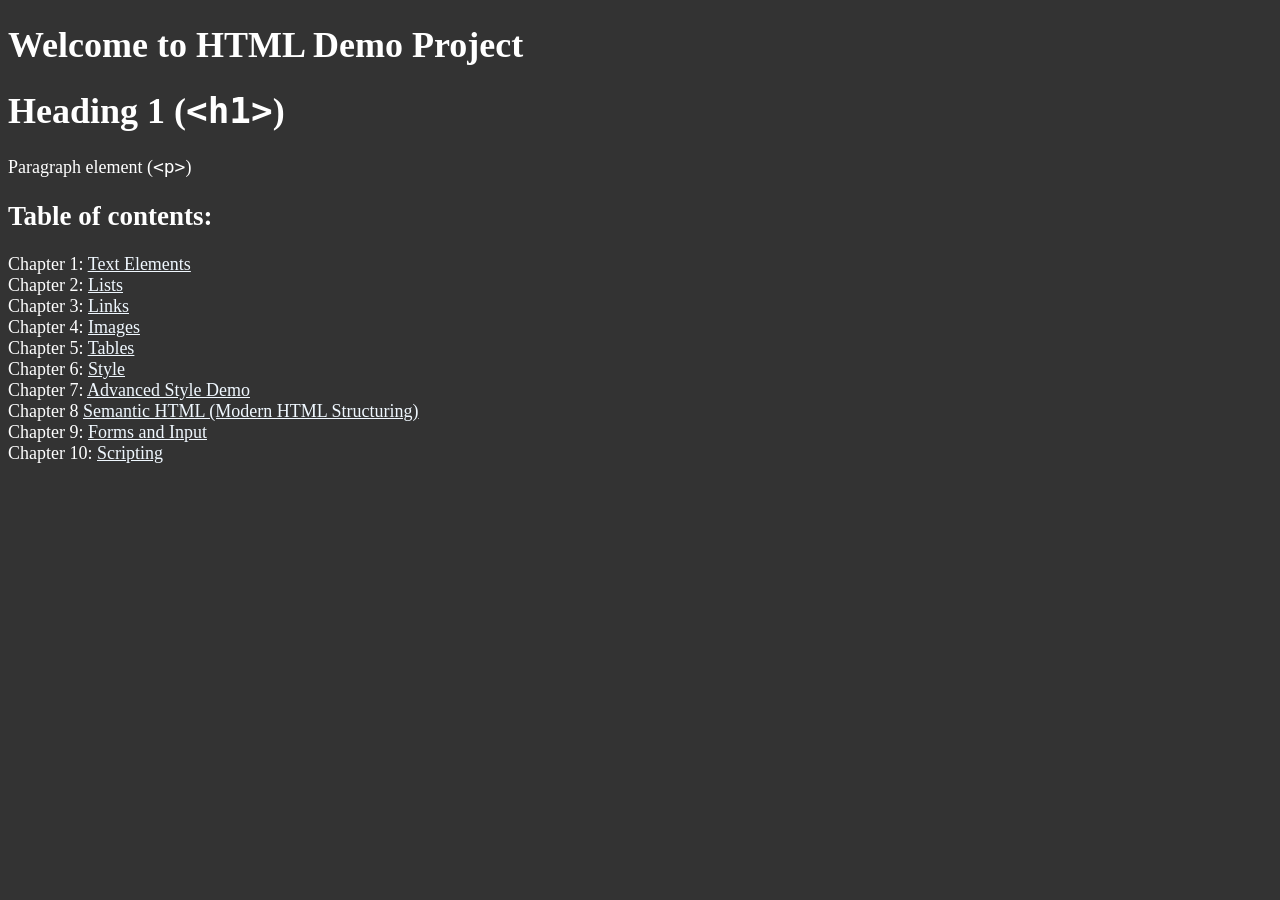
<file: src/index.html>
<!DOCTYPE HTML> <!--Declares the document type and version of HTML -->
<html lang="en"> <!--Declares the language of the HTML document and established the root element. -->

<head>
    <meta charset="UTF-8"> <!--Declares the character encoding for the HTML document -->
    <meta name="viewport" content="width=device-width, initial-scale=1.0">
    <meta name="description" content="This is a HTML demo project to showcase basic HTML structure and styling.">
    <link rel="icon" href="img\example.png" type="image/x-icon"> <!--Links an icon to be displayed in the browser tab -->
    <link rel="stylesheet" href="css\main.css"> <!--Linking an external CSS file to style the HTML document. -->
    <title>HTML Demo Project</title> <!--Sets the title of the HTML document, which appears in the browser tab. -->
</head>

<body>
    <h1>Welcome to HTML Demo Project</h1>
    <h1>Heading 1 (<code>&lt;h1&gt;</code>)</h1>
    <p>Paragraph element (<code>&lt;p&gt;</code>)</p>



    <h2>Table of contents:</h2>
    <p>
        Chapter 1: <a href="text.html">Text Elements</a>
        <br />
        Chapter 2: <a href="list.html">Lists</a>
        <br />
        Chapter 3: <a href="links.html">Links</a>
        <br />
        Chapter 4: <a href="images.html">Images</a>
        <br />
        Chapter 5: <a href="table.html">Tables</a>
        <br />
        Chapter 6: <a href="style.html">Style</a>
        <br />
        Chapter 7: <a href="style_advanced.html">Advanced Style Demo</a>
        <br />
        Chapter 8 <a href="semantic.html">Semantic HTML (Modern HTML Structuring)</a>
        <br />
        Chapter 9: <a href="form_and_input.html">Forms and Input</a>
        <br />
        Chapter 10: <a href="scripting.html">Scripting</a>
    </p>

</body>

</html>
</file>
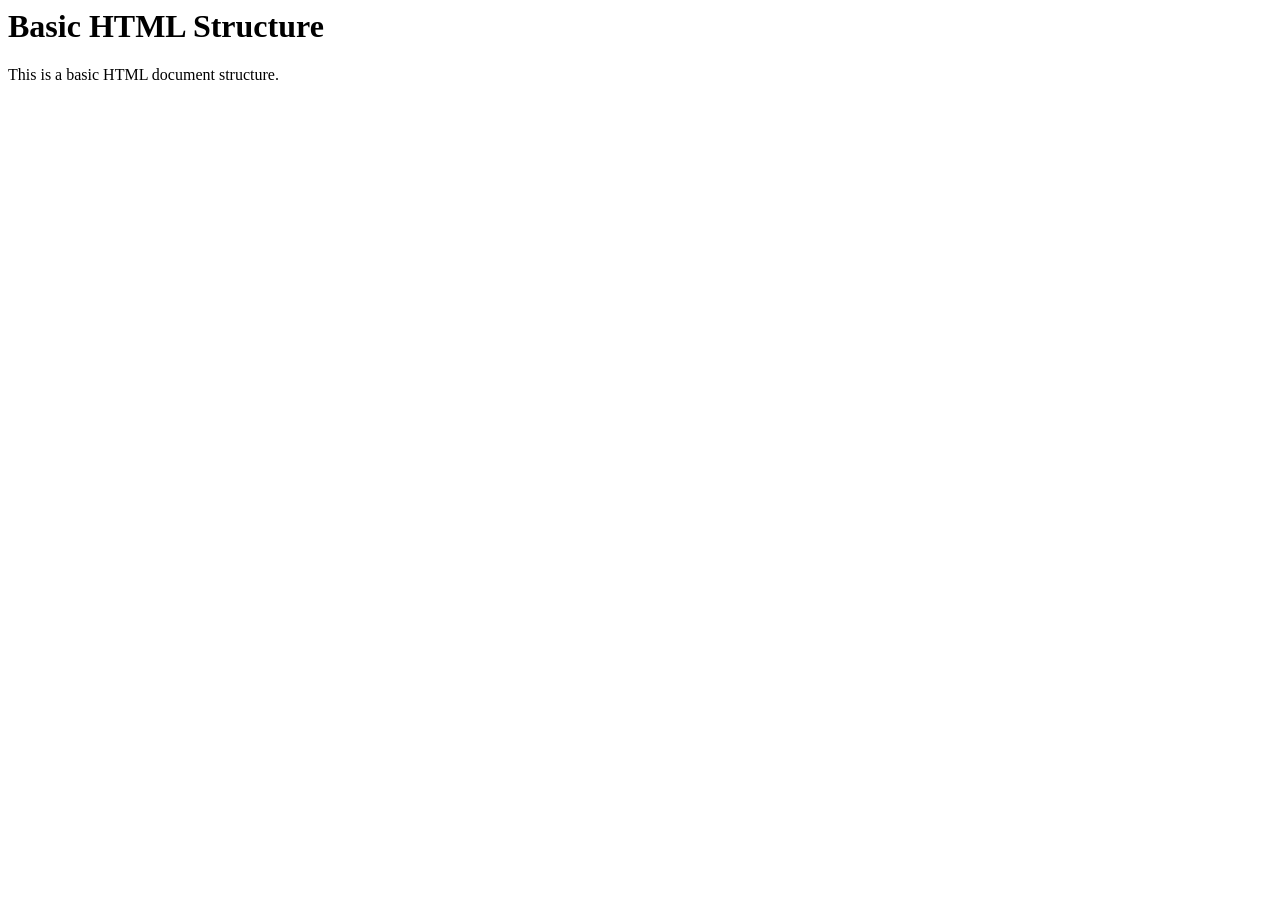
<file: src/basic.html>
<!DOCTYPE>
<html lang="en">

<head>
    <meta charset="UTF-8">
    <title>Basic HTML</title>
</head>    

<body>
    <h1>Basic HTML Structure</h1>
    <p>This is a basic HTML document structure.</p>
</body>

</html>
</file>
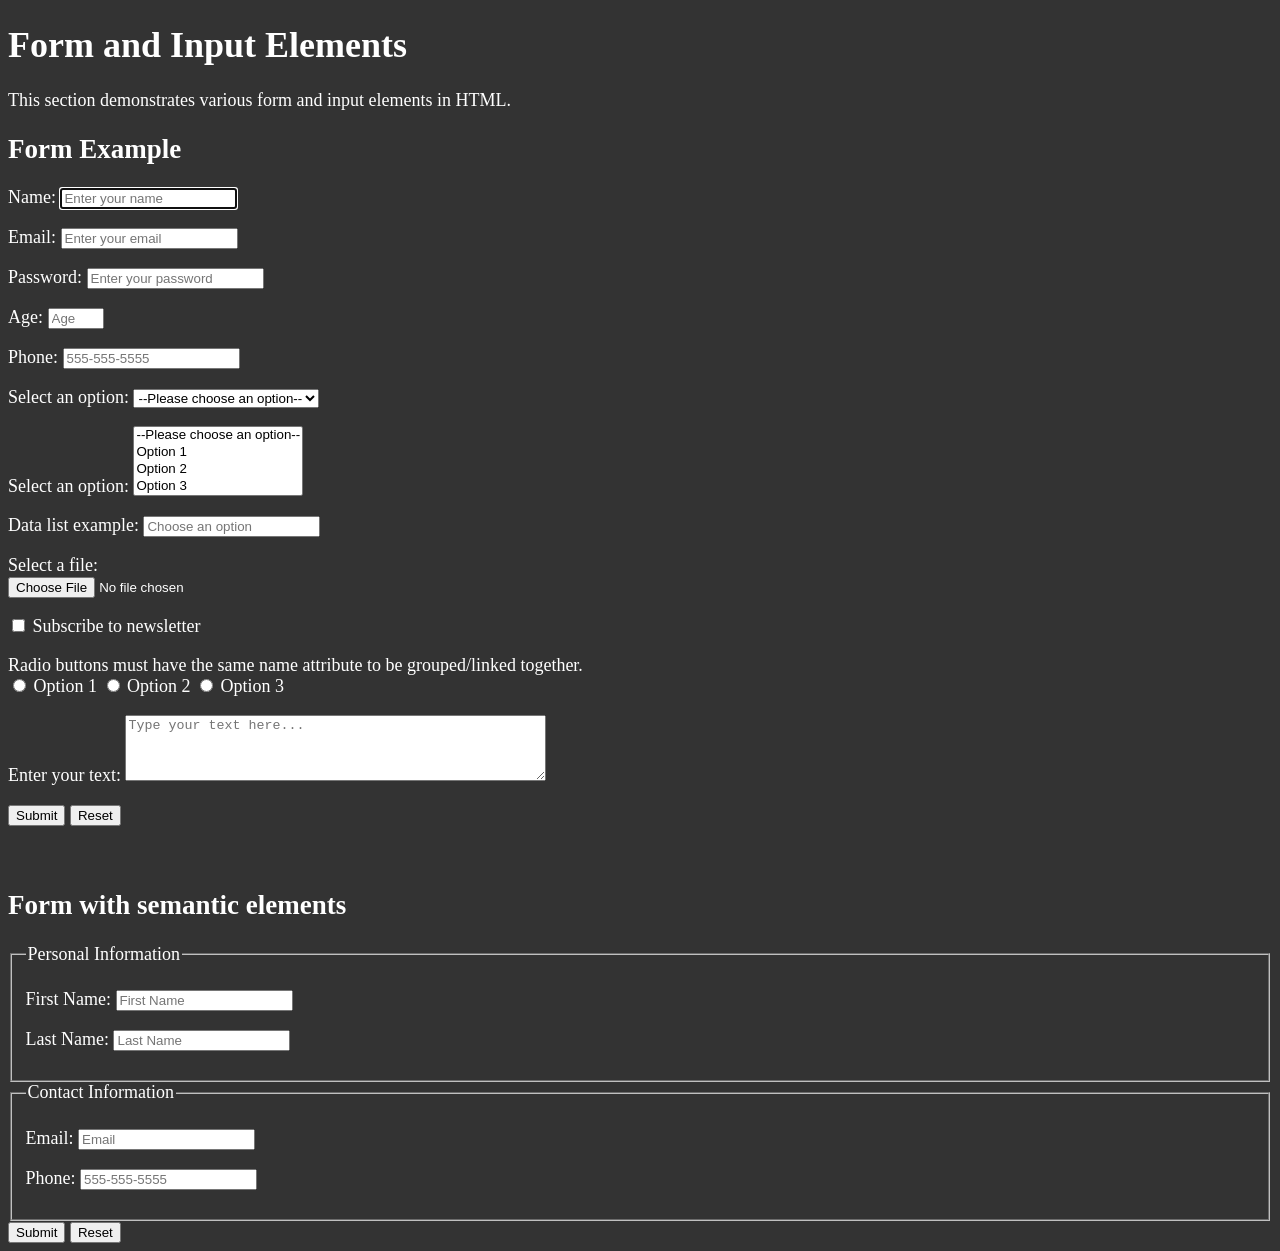
<file: src/form_and_input.html>
<!DOCTYPE HTML> <!--Declares the document type and version of HTML -->
<html lang="en"> <!--Declares the language of the HTML document and established the root element. -->

<head>
    <meta charset="UTF-8"> <!--Declares the character encoding for the HTML document -->
    <meta name="viewport" content="width=device-width, initial-scale=1.0">
    <meta name="description" content="This is a HTML demo project to showcase basic HTML structure and styling.">
    <link rel="icon" href="img\example.png" type="image/x-icon"> <!--Links an icon to be displayed in the browser tab -->
    <link rel="stylesheet" href="css\main.css"> <!--Linking an external CSS file to style the HTML document. -->
    <title>HTML Demo Project</title> <!--Sets the title of the HTML document, which appears in the browser tab. -->
</head>

<body>
    <h1>Form and Input Elements</h1>
    <p>This section demonstrates various form and input elements in HTML.</p>
    <article>
       <h2>Form Example</h2>
        <form action="https://httpbin.org/get" method="get"> <!-- Put or post method is used to send form data to the server. -->
            <p>
                <label for="name">Name:</label>
                <!--Label element is used to define a label for an input element. -->
                <input type="text" id="name" name="name" placeholder="Enter your name" autocomplete="on" required autofocus>
                <!--Input element is used to create interactive controls for web-based forms. -->   
            </p>
            <p>
                <label for="email">Email:</label>
                <input type="email" id="email" name="email" placeholder="Enter your email" required>
            </p>
            <p>
                <label for="password">Password:</label>
                <input type="password" id="password" name="password" placeholder="Enter your password" required>
            </p>
            <p>
                <label for="age">Age:</label>
                <input type="number" id="age" name="age" min="0" max="120" placeholder="Age">
            </p>
            <p>
                <label for="phone">Phone:</label>
                <input type="tel" id="phone" title="Enter your phone number in the format 555-555-5555" name="phone" placeholder="555-555-5555" pattern="[0-9]{3}-[0-9]{3}-[0-9]{4}" required>
            </p>

            <p>
                <label for="selection">Select an option:</label>
                <select id="selection" name="selection" required>
                    <option value="">--Please choose an option--</option>
                    <optgroup label="Group 1">
                        <option value="option1">Option 1</option>
                        <option value="option2">Option 2</option>
                    </optgroup>
                    <optgroup label="Group 2">
                        <option value="option3">Option 3</option>
                        <option value="option4">Option 4</option>
                    </optgroup>
                </select>
            </p>

             <p>
     <label for="selection_with_size">Select an option:</label>
     <select id="selection_with_size" name="selection_with_size" multiple size="4" required>
         <option value="">--Please choose an option--</option>
             <option value="option1">Option 1</option>
             <option value="option2">Option 2</option>
             <option value="option3">Option 3</option>
             <option value="option4">Option 4</option>
     </select>
 </p>

            <p>
                <label for="datalist">Data list example:</label>
                <input list="dataoption_list" id="datalist" name="datalist" placeholder="Choose an option">
                <datalist id="dataoption_list">
                    <option value="Option 1">
                    <option value="Option 2">
                    <option value="Test">
                    <option value="Tester">
                </datalist>
            </p>

            <p>
                <label for="file">Select a file:</label><br>
                <input type="file" id="file" name="file">
            </p>

            <p>
                <input type="checkbox" id="subscribe" name="subscribe" value="yes">
                <label for="subscribe">Subscribe to newsletter</label>
            </p>

            <p>
                Radio buttons must have the same name attribute to be grouped/linked together.
                <br>
                <input type="radio" id="option1" name="options" value="option1">
                <label for="option1">Option 1</label>
                <input type="radio" id="option2" name="options" value="option2">
                <label for="option2">Option 2</label>
                <input type="radio" id="option3" name="options" value="option3">
                <label for="option3">Option 3</label>
            </p>

            <p>
                <label>Enter your text:</label>
                <textarea id="textarea" name="textarea" rows="4" cols="50" placeholder="Type your text here..."></textarea>
            </p>

            <button type="submit">Submit</button>
            <button type="reset">Reset</button>
        </form>
        

     
    </article>

        <br>
        <br>
        <h2>Form with semantic elements</h2>

    <form action="https://httpbin.org/get" method="get">
        <fieldset>
            <legend>Personal Information</legend>
            <p>
                <label for="fname">First Name:</label>
                <input type="text" id="fname" name="fname" placeholder="First Name" required>
            </p>
            <p>
                <label for="lname">Last Name:</label>
                <input type="text" id="lname" name="lname" placeholder="Last Name" required>
            </p>
        </fieldset>
        <fieldset>
            <legend>Contact Information</legend>
            <p>
                <label for="email2">Email:</label>
                <input type="email" id="email2" name="email2" placeholder="Email" required>
            </p>
            <p>
                <label for="phone2">Phone:</label>
                <input type="tel" id="phone2" name="phone2" placeholder="555-555-5555" title="Enter a valid phone number in the format 555-555-5555" pattern="[0-9]{3}-[0-9]{3}-[0-9]{4}">
            </p>
        </fieldset>
        <button type="submit">Submit</button>
        <button type="reset">Reset</button>
    </form>

</body>
</html>
</file>
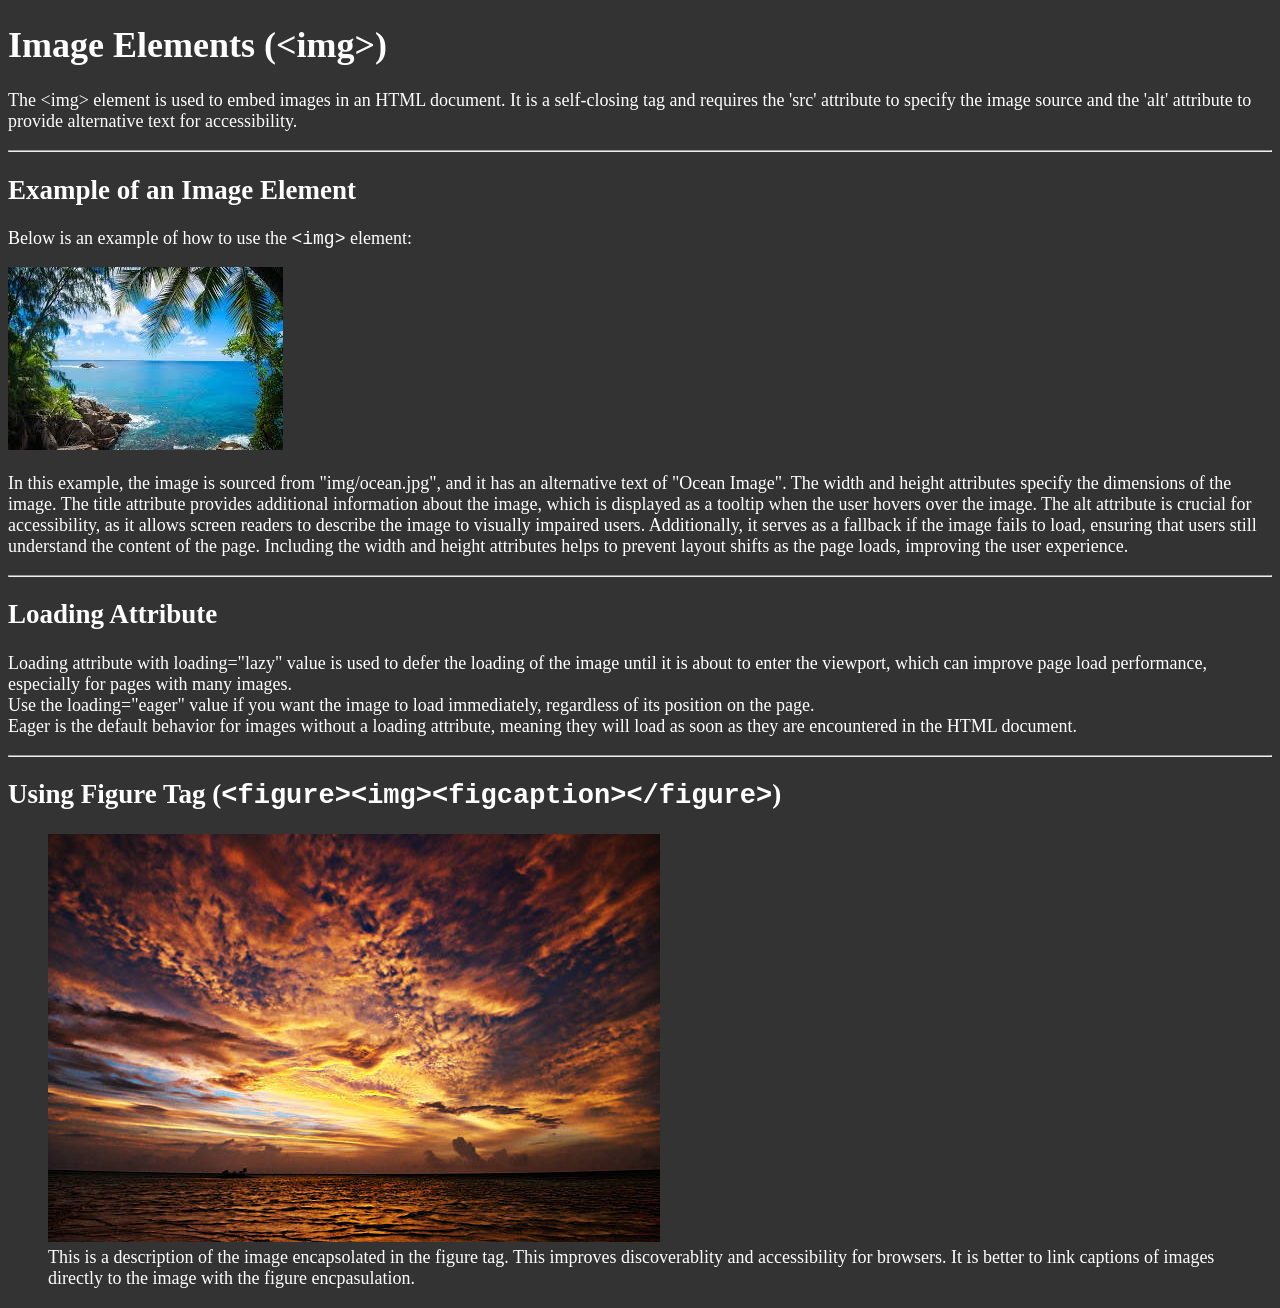
<file: src/images.html>
<!DOCTYPE HTML> <!--Declares the document type and version of HTML -->
<html lang="en"> <!--Declares the language of the HTML document and established the root element. -->

<head>
    <meta charset="UTF-8"> <!--Declares the character encoding for the HTML document -->
    <meta name="viewport" content="width=device-width, initial-scale=1.0">
    <meta name="description" content="This is a HTML demo project to showcase basic HTML structure and styling.">
    <link rel="icon" href="img/example.png" type="image/x-icon"> <!--Links an icon to be displayed in the browser tab -->
    <link rel="stylesheet" href="css\main.css"> <!--Linking an external CSS file to style the HTML document. -->
    <title>Images</title> <!--Sets the title of the HTML document, which appears in the browser tab. -->
</head>

<body>
    <h1>Image Elements (&lt;img&gt;)</h1>
    <p>The &lt;img&gt; element is used to embed images in an HTML document. It is a self-closing tag and requires the 'src' attribute to specify the image source and the 'alt' attribute to provide alternative text for accessibility.</p>
    
    <hr />

    <h2>Example of an Image Element</h2>
    <p>Below is an example of how to use the <code>&lt;img&gt;</code> element:</p>
    <img src="img/ocean.jpg" alt="Ocean Image" width="275" height="183" title="Ocean Image Tooltip example" loading="lazy"> 
    <!--alt attribute provides alternative text for the image, which is important for accessibility and SEO.-->
    <!--width and height attributes specify the dimensions of the image are optional but recommended nowaways to ensure proper layout and performance. Enables cumulative layout shift (CLS)-->
    <p>
        In this example, the image is sourced from "img/ocean.jpg", and it has an alternative text of "Ocean Image". 
        The width and height attributes specify the dimensions of the image. 
        The title attribute provides additional information about the image, which is displayed as a tooltip when the user hovers over the image. 
        The alt attribute is crucial for accessibility, as it allows screen readers to describe the image to visually impaired users. 
        Additionally, it serves as a fallback if the image fails to load, ensuring that users still understand the content of the page. 
        Including the width and height attributes helps to prevent layout shifts as the page loads, improving the user experience.
    </p>

    <hr />

    <h2>Loading Attribute</h2>
    <p>
        Loading attribute with loading="lazy" value is used to defer the loading of the image until it is about to enter the viewport, which can improve page load performance, especially for pages with many images.
        <br />
        Use the loading="eager" value if you want the image to load immediately, regardless of its position on the page.
        <br />
        Eager is the default behavior for images without a loading attribute, meaning they will load as soon as they are encountered in the HTML document.
    </p>

    <hr />
    <h2>Using Figure Tag (<code>&lt;figure&gt;&lt;img&gt;&lt;figcaption&gt;&lt;/figure&gt;</code>)</h2>


    <figure>
        <img src="img/sunset.jpg" alt="Sunset image" width="612" height="408" title="Sunset Image Tooltip example" loading="lazy" />
        <figcaption>This is a description of the image encapsolated in the figure tag. This improves discoverablity and accessibility for browsers. It is better to link captions of images directly to the image with the figure encpasulation.</figcaption>
    </figure>
    
</body>

</html>
</file>
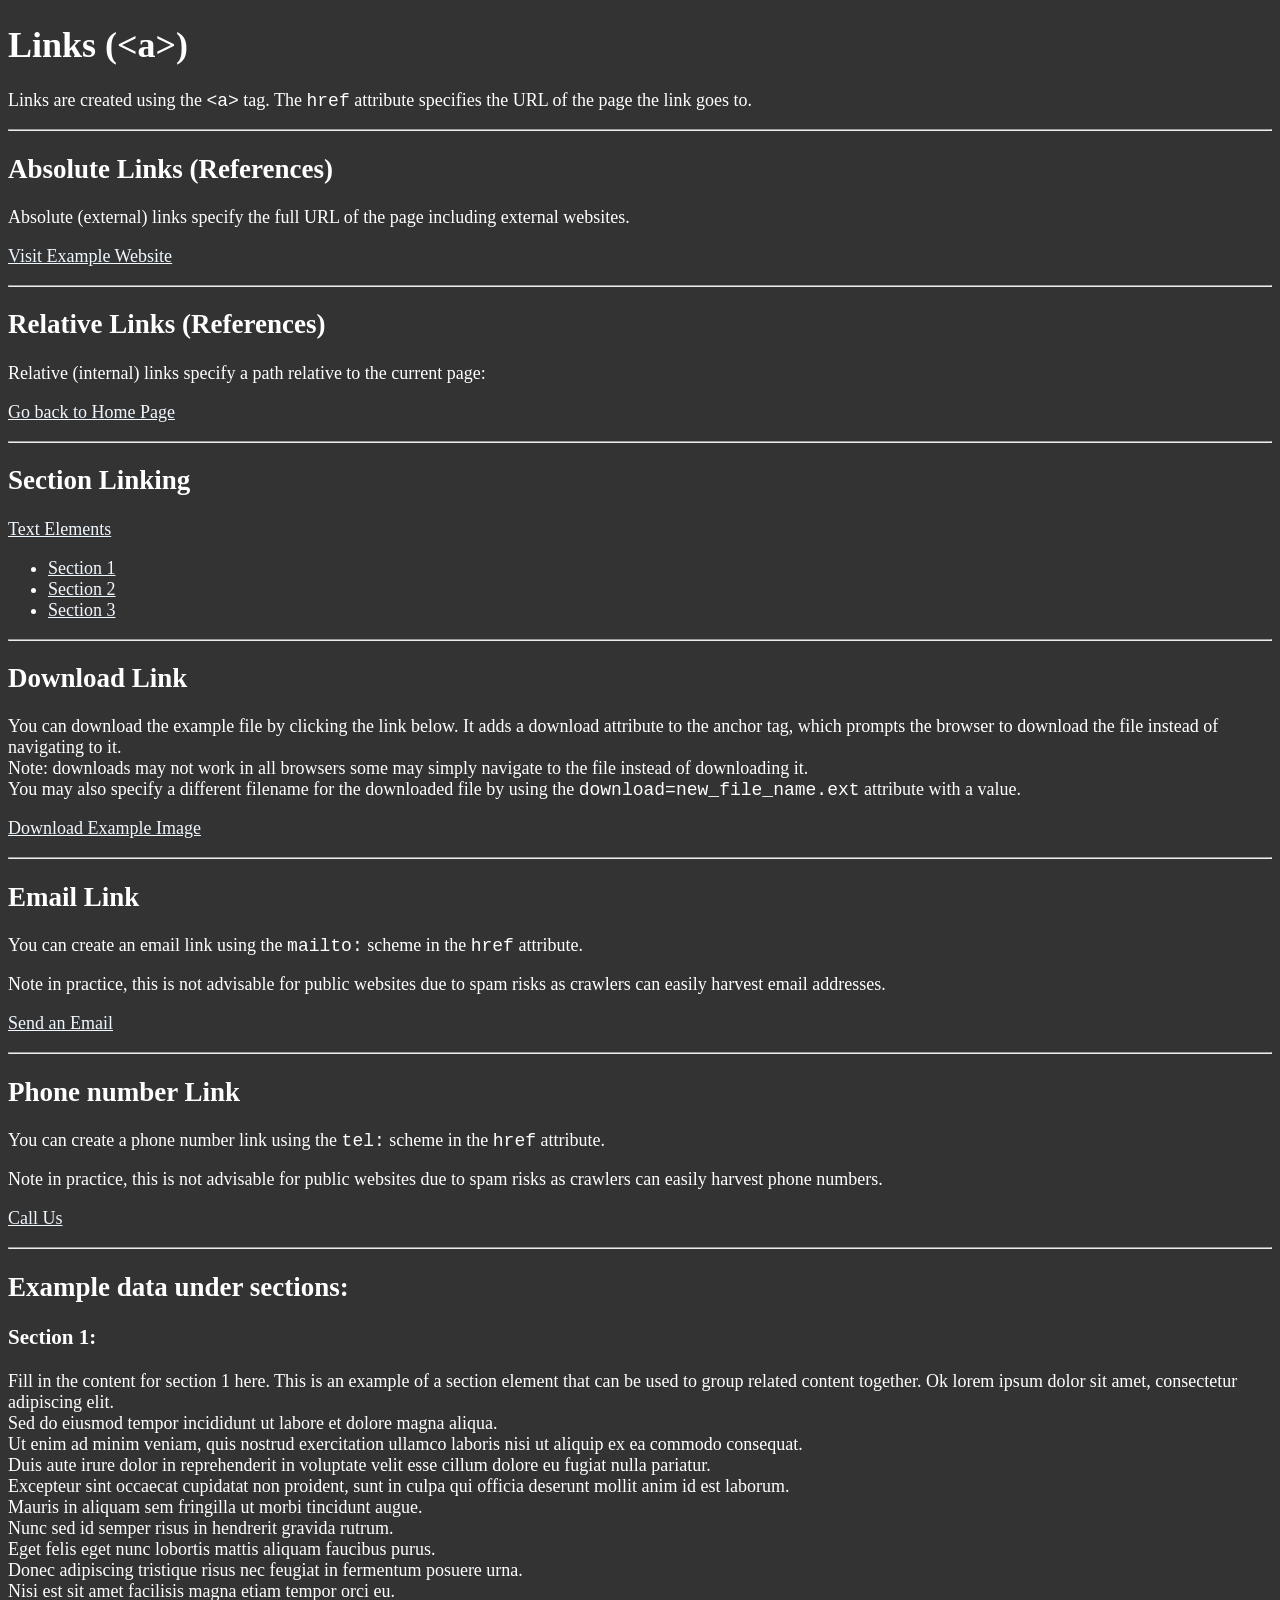
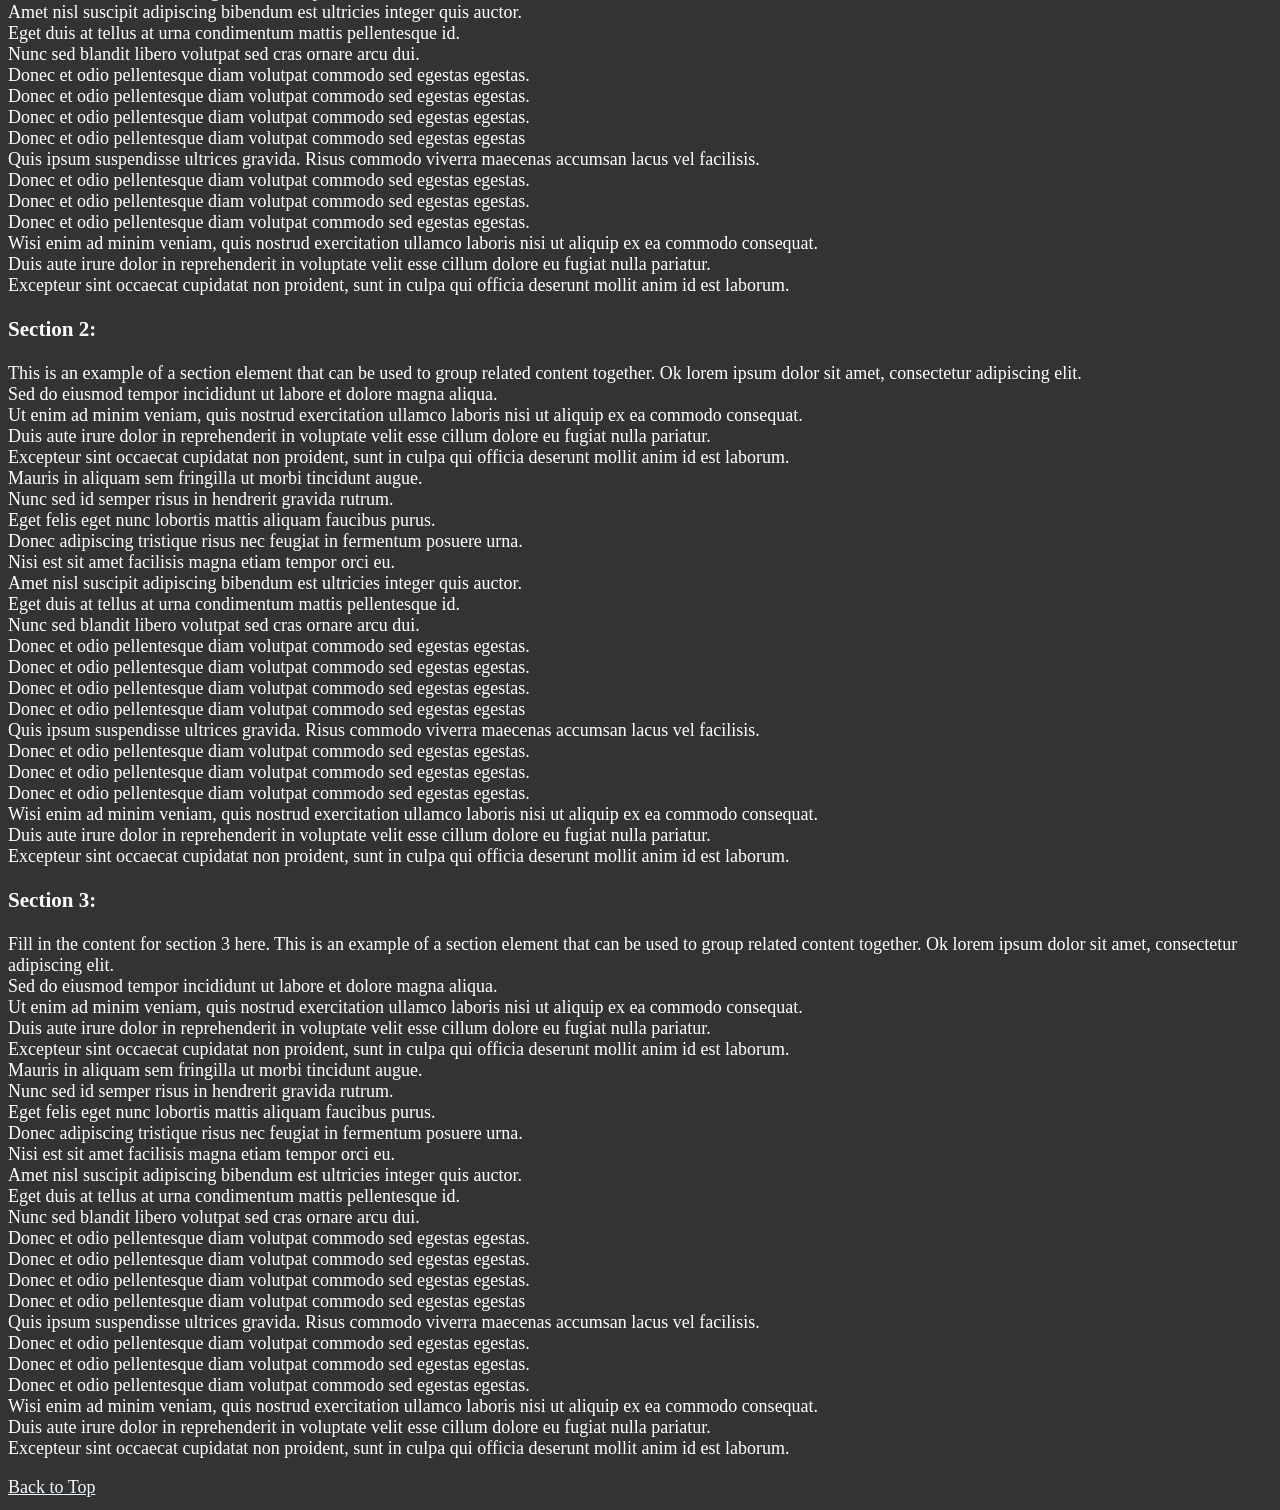
<file: src/links.html>
<!DOCTYPE HTML> <!--Declares the document type and version of HTML -->
<html lang="en"> <!--Declares the language of the HTML document and established the root element. -->

<head>
    <meta charset="UTF-8"> <!--Declares the character encoding for the HTML document -->
    <meta name="viewport" content="width=device-width, initial-scale=1.0">
    <meta name="description" content="This is a HTML demo project to showcase basic HTML structure and styling.">
    <link rel="icon" href="logo.png" type="image/x-icon"> <!--Links an icon to be displayed in the browser tab -->
    <link rel="stylesheet" href="css\main.css"> <!--Linking an external CSS file to style the HTML document. -->
    <title>HTML Demo Project</title> <!--Sets the title of the HTML document, which appears in the browser tab. -->
</head>

<body>
    <h1>Links (&lt;a&gt;)</h1>
    <p>Links are created using the <code>&lt;a&gt;</code> tag. The <code>href</code> attribute specifies the URL of the page the link goes to.</p>
    
    <hr />

    <h2>Absolute Links (References)</h2>
    <p>Absolute (external) links specify the full URL of the page including external websites.</p>
    <p><a href="https://www.example.com" target="_blank">Visit Example Website</a></p>

    <hr />

    <h2>Relative Links (References)</h2>
    <p>Relative (internal) links specify a path relative to the current page:</p>
    <p><a href="index.html">Go back to Home Page</a></p>
    
    <hr />

    <h2>Section Linking</h2>
    <p><a href="text.html">Text Elements</a></p>
    <nav>
        <ul>
            <li><a href="#section1">Section 1</a></li>
            <li><a href="#section2">Section 2</a></li>
            <li><a href="#section3">Section 3</a></li>
        </ul>

    </nav>

    <hr />

    <h2>Download Link</h2>
    <p>You can download the example file by clicking the link below. It adds a download attribute to the anchor tag, which prompts the browser to download the file instead of navigating to it.
        <br />
        Note: downloads may not work in all browsers some may simply navigate to the file instead of downloading it.
        <br />
        You may also specify a different filename for the downloaded file by using the <code>download=new_file_name.ext</code> attribute with a value.
    </p>
    <p><a href="assets/example.png" download="renamed_example.png">Download Example Image</a></p>
    
    <hr />

    <h2>Email Link</h2>
    <p>You can create an email link using the <code>mailto:</code> scheme in the <code>href</code> attribute.</p>
    <p>Note in practice, this is not advisable for public websites due to spam risks as crawlers can easily harvest email addresses.</p>
    <p><a href="mailto:example@example.com">Send an Email</a></p>

    <hr />
    <h2>Phone number Link</h2>
    <p> You can create a phone number link using the <code>tel:</code> scheme in the <code>href</code> attribute.</p>
    <p>Note in practice, this is not advisable for public websites due to spam risks as crawlers can easily harvest phone numbers.</p>
    <p><a href="tel:+1234567890">Call Us</a></p>

    <hr />

    <h2>Example data under sections:</h2>

    <section id="section1">
        <h3>Section 1:</h3>
        <p>
            Fill in the content for section 1 here. This is an example of a section element that can be used to group related content together.
            Ok lorem ipsum dolor sit amet, consectetur adipiscing elit. 
            <br />
            Sed do eiusmod tempor incididunt ut labore et dolore magna aliqua. 
            <br />
            Ut enim ad minim veniam, quis nostrud exercitation ullamco laboris nisi ut aliquip ex ea commodo consequat.
            <br />
            Duis aute irure dolor in reprehenderit in voluptate velit esse cillum dolore eu fugiat nulla pariatur. 
            <br />
            Excepteur sint occaecat cupidatat non proident, sunt in culpa qui officia deserunt mollit anim id est laborum.
            <br />
            Mauris in aliquam sem fringilla ut morbi tincidunt augue. 
            <br />
            Nunc sed id semper risus in hendrerit gravida rutrum. 
            <br />
            Eget felis eget nunc lobortis mattis aliquam faucibus purus. 
            <br />
            Donec adipiscing tristique risus nec feugiat in fermentum posuere urna. 
            <br />
            Nisi est sit amet facilisis magna etiam tempor orci eu.
            <br />
            Amet nisl suscipit adipiscing bibendum est ultricies integer quis auctor. 
            <br />
            Eget duis at tellus at urna condimentum mattis pellentesque id. 
            <br />
            Nunc sed blandit libero volutpat sed cras ornare arcu dui. 
            <br />
            Donec et odio pellentesque diam volutpat commodo sed egestas egestas.
            <br />
            Donec et odio pellentesque diam volutpat commodo sed egestas egestas.
            <br />
            Donec et odio pellentesque diam volutpat commodo sed egestas egestas. 
            <br />
            Donec et odio pellentesque diam volutpat commodo sed egestas egestas
            <br />
            Quis ipsum suspendisse ultrices gravida. Risus commodo viverra maecenas accumsan lacus vel facilisis. 
            <br />
            Donec et odio pellentesque diam volutpat commodo sed egestas egestas. 
            <br />
            Donec et odio pellentesque diam volutpat commodo sed egestas egestas. 
            <br />
            Donec et odio pellentesque diam volutpat commodo sed egestas egestas.
            <br />
            Wisi enim ad minim veniam, quis nostrud exercitation ullamco laboris nisi ut aliquip ex ea commodo consequat. 
            <br />
            Duis aute irure dolor in reprehenderit in voluptate velit esse cillum dolore eu fugiat nulla pariatur. 
            <br />
            Excepteur sint occaecat cupidatat non proident, sunt in culpa qui officia deserunt mollit anim id est laborum.
            
        </p>
    </section>

    <section id="section2">
        <h3>Section 2:</h3>
        <p>
            This is an example of a section element that can be used to group related content together.
            Ok lorem ipsum dolor sit amet, consectetur adipiscing elit. 
        <br />
        Sed do eiusmod tempor incididunt ut labore et dolore magna aliqua. 
        <br />
        Ut enim ad minim veniam, quis nostrud exercitation ullamco laboris nisi ut aliquip ex ea commodo consequat.
        <br />
        Duis aute irure dolor in reprehenderit in voluptate velit esse cillum dolore eu fugiat nulla pariatur. 
        <br />
        Excepteur sint occaecat cupidatat non proident, sunt in culpa qui officia deserunt mollit anim id est laborum.
        <br />
        Mauris in aliquam sem fringilla ut morbi tincidunt augue. 
        <br />
        Nunc sed id semper risus in hendrerit gravida rutrum. 
        <br />
        Eget felis eget nunc lobortis mattis aliquam faucibus purus. 
        <br />
        Donec adipiscing tristique risus nec feugiat in fermentum posuere urna. 
        <br />
        Nisi est sit amet facilisis magna etiam tempor orci eu.
        <br />
        Amet nisl suscipit adipiscing bibendum est ultricies integer quis auctor. 
        <br />
        Eget duis at tellus at urna condimentum mattis pellentesque id. 
        <br />
        Nunc sed blandit libero volutpat sed cras ornare arcu dui. 
        <br />
        Donec et odio pellentesque diam volutpat commodo sed egestas egestas.
        <br />
        Donec et odio pellentesque diam volutpat commodo sed egestas egestas.
        <br />
        Donec et odio pellentesque diam volutpat commodo sed egestas egestas. 
        <br />
        Donec et odio pellentesque diam volutpat commodo sed egestas egestas
        <br />
        Quis ipsum suspendisse ultrices gravida. Risus commodo viverra maecenas accumsan lacus vel facilisis. 
        <br />
        Donec et odio pellentesque diam volutpat commodo sed egestas egestas. 
        <br />
        Donec et odio pellentesque diam volutpat commodo sed egestas egestas. 
        <br />
        Donec et odio pellentesque diam volutpat commodo sed egestas egestas.
        <br />
        Wisi enim ad minim veniam, quis nostrud exercitation ullamco laboris nisi ut aliquip ex ea commodo consequat. 
        <br />
        Duis aute irure dolor in reprehenderit in voluptate velit esse cillum dolore eu fugiat nulla pariatur. 
        <br />
        Excepteur sint occaecat cupidatat non proident, sunt in culpa qui officia deserunt mollit anim id est laborum.
            
        </p>
    </section>

    <section id="section3">
        <h3>Section 3:</h3>
        <p>
            Fill in the content for section 3 here. This is an example of a section element that can be used to group related content together.
            Ok lorem ipsum dolor sit amet, consectetur adipiscing elit. 
        <br />
        Sed do eiusmod tempor incididunt ut labore et dolore magna aliqua. 
        <br />
        Ut enim ad minim veniam, quis nostrud exercitation ullamco laboris nisi ut aliquip ex ea commodo consequat.
        <br />
        Duis aute irure dolor in reprehenderit in voluptate velit esse cillum dolore eu fugiat nulla pariatur. 
        <br />
        Excepteur sint occaecat cupidatat non proident, sunt in culpa qui officia deserunt mollit anim id est laborum.
        <br />
        Mauris in aliquam sem fringilla ut morbi tincidunt augue. 
        <br />
        Nunc sed id semper risus in hendrerit gravida rutrum. 
        <br />
        Eget felis eget nunc lobortis mattis aliquam faucibus purus. 
        <br />
        Donec adipiscing tristique risus nec feugiat in fermentum posuere urna. 
        <br />
        Nisi est sit amet facilisis magna etiam tempor orci eu.
        <br />
        Amet nisl suscipit adipiscing bibendum est ultricies integer quis auctor. 
        <br />
        Eget duis at tellus at urna condimentum mattis pellentesque id. 
        <br />
        Nunc sed blandit libero volutpat sed cras ornare arcu dui. 
        <br />
        Donec et odio pellentesque diam volutpat commodo sed egestas egestas.
        <br />
        Donec et odio pellentesque diam volutpat commodo sed egestas egestas.
        <br />
        Donec et odio pellentesque diam volutpat commodo sed egestas egestas. 
        <br />
        Donec et odio pellentesque diam volutpat commodo sed egestas egestas
        <br />
        Quis ipsum suspendisse ultrices gravida. Risus commodo viverra maecenas accumsan lacus vel facilisis. 
        <br />
        Donec et odio pellentesque diam volutpat commodo sed egestas egestas. 
        <br />
        Donec et odio pellentesque diam volutpat commodo sed egestas egestas. 
        <br />
        Donec et odio pellentesque diam volutpat commodo sed egestas egestas.
        <br />
        Wisi enim ad minim veniam, quis nostrud exercitation ullamco laboris nisi ut aliquip ex ea commodo consequat. 
        <br />
        Duis aute irure dolor in reprehenderit in voluptate velit esse cillum dolore eu fugiat nulla pariatur. 
        <br />
        Excepteur sint occaecat cupidatat non proident, sunt in culpa qui officia deserunt mollit anim id est laborum.
            
        </p>
    </section>

    <a href="#">Back to Top</a>

</body>
</html>
</file>
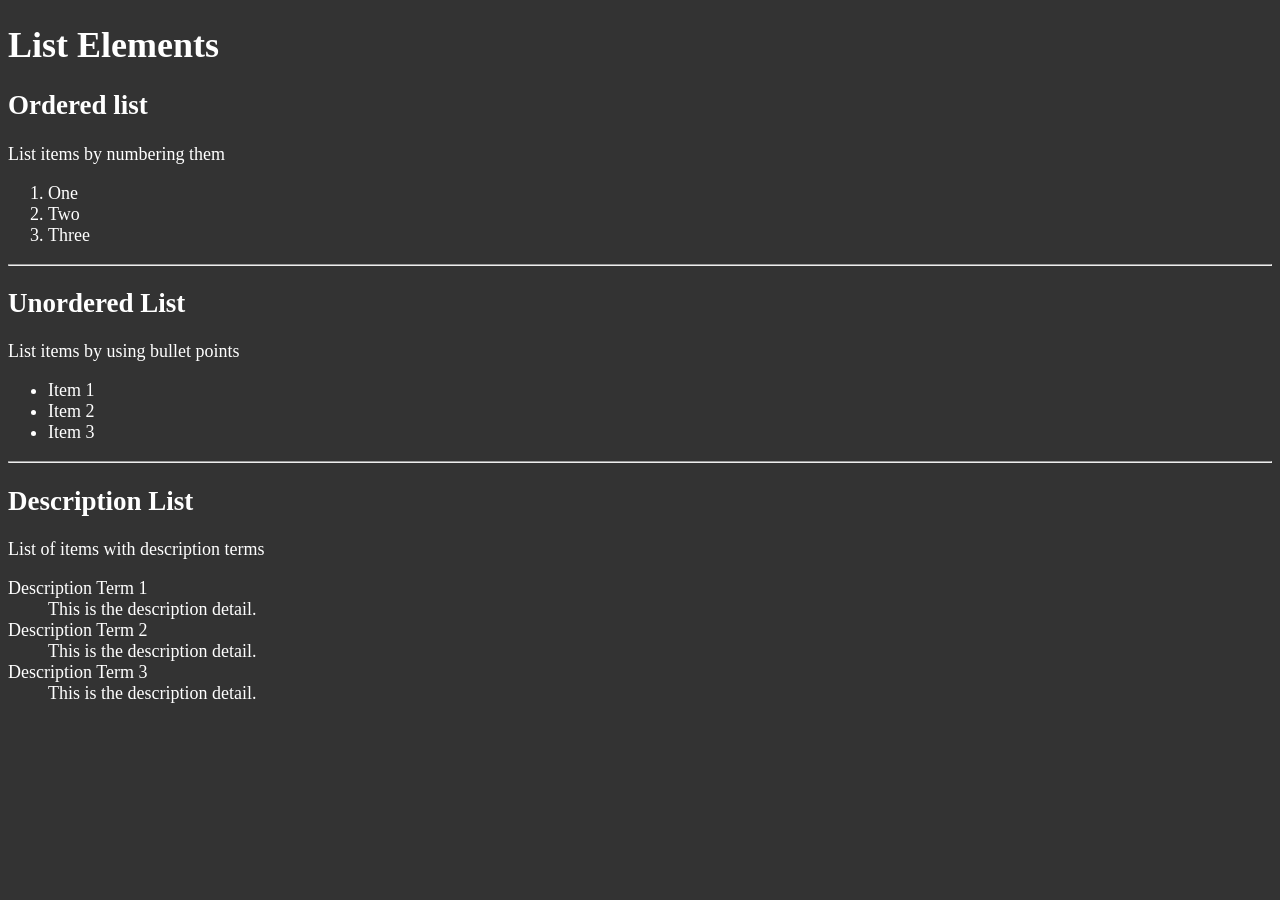
<file: src/list.html>
<!DOCTYPE html>
<html lang="en">

<head>
    <meta charset="UTF-8">
    <meta name="viewport" content="width=device-width, initial-scale=1.0">
    <meta name="description" content="This is a HTML demo project to showcase basic HTML structure and styling.">
    <link rel="icon" href="example.png" type="image/x-icon">
    <link rel="stylesheet" href="css\main.css">
    <title>List Elements</title>
</head>

    <body>
        <h1>List Elements</h1>

        <h2>Ordered list</h2>
        <p>List items by numbering them</p>
        <ol>
            <li>One</li>
            <li>Two</li>
            <li>Three</li>
        </ol>

        <hr />

        <h2>Unordered List</h2>
        <p>List items by using bullet points</p>
        <ul>
            <li>Item 1</li>
            <li>Item 2</li>
            <li>Item 3</li>
        </ul>

        <hr />

         <h2>Description List</h2>
        <p>List of items with description terms</p>
        <dl>
            <dt>Description Term 1</dt>
            <dd>This is the description detail.</dd>

            <dt>Description Term 2</dt>
            <dd>This is the description detail.</dd>

            <dt>Description Term 3</dt>
            <dd>This is the description detail.</dd>
        </dl>
    </body>
</html>
</file>
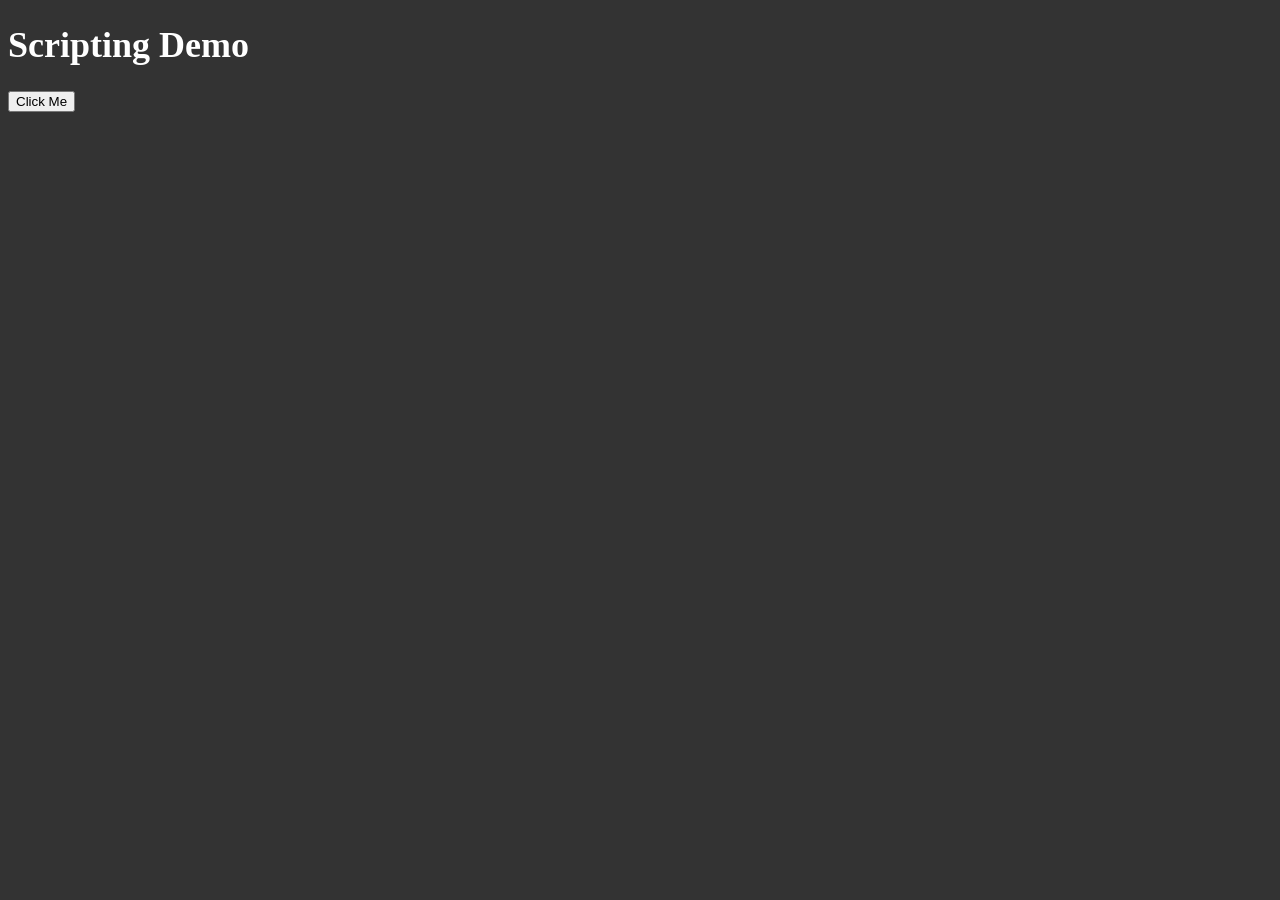
<file: src/scripting.html>
<!DOCTYPE HTML> <!--Declares the document type and version of HTML -->
<html lang="en"> <!--Declares the language of the HTML document and established the root element. -->

<head>
    <meta charset="UTF-8"> <!--Declares the character encoding for the HTML document -->
    <meta name="viewport" content="width=device-width, initial-scale=1.0">
    <meta name="description" content="This is a HTML demo project to showcase basic HTML structure and styling.">
    <link rel="icon" href="img\example.png" type="image/x-icon"> <!--Links an icon to be displayed in the browser tab -->
    <link rel="stylesheet" href="css\main.css"> <!--Linking an external CSS file to style the HTML document. -->
    <title>HTML Demo Project</title> <!--Sets the title of the HTML document, which appears in the browser tab. -->
</head>

<body>
    <h1>Scripting Demo</h1>
    <button onclick="runScript()">Click Me</button>
<script>
    function runScript() {
        let x = 2;
        let result = x * 2;
        alert("Solving 2 + 2... The result is " + result.toString()); 
    }
</script>
</body>
</html>
</file>
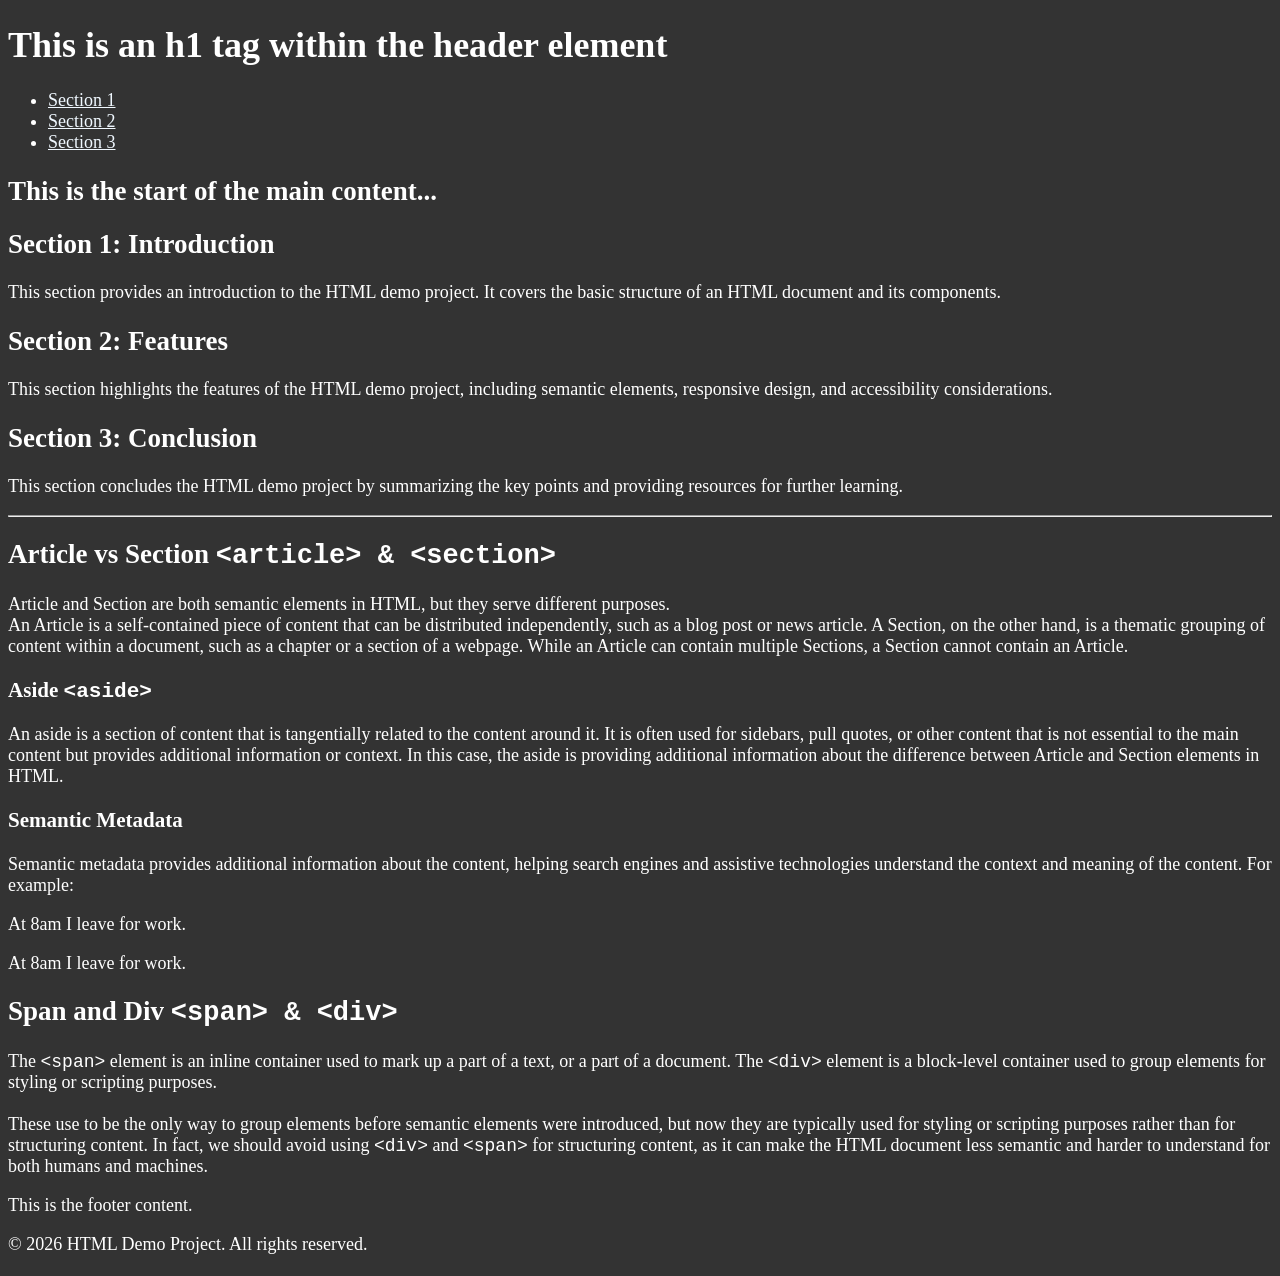
<file: src/semantic.html>
<!DOCTYPE HTML> <!--Declares the document type and version of HTML -->
<html lang="en"> <!--Declares the language of the HTML document and established the root element. -->

<head>
    <meta charset="UTF-8"> <!--Declares the character encoding for the HTML document -->
    <meta name="viewport" content="width=device-width, initial-scale=1.0">
    <meta name="description" content="This is a HTML demo project to showcase basic HTML structure and styling.">
    <link rel="icon" href="img\example.png" type="image/x-icon"> <!--Links an icon to be displayed in the browser tab -->
    <link rel="stylesheet" href="css\main.css"> <!--Linking an external CSS file to style the HTML document. -->
    <title>HTML Demo Project</title> <!--Sets the title of the HTML document, which appears in the browser tab. -->
</head>

<body>
    <header>
        <h1>This is an h1 tag within the header element</h1>
        <!--Main heading of the webpage -->
        <nav aria-label="Main navigation"> <!--Navigation element with an aria-label for accessibility to label the navigation region -->
            <ul>
                <li><a href="#section1">Section 1</a></li>
                <!--Navigation link to Section 1 -->
                <li><a href="#section2">Section 2</a></li>
                <!--Navigation link to Section 2 -->
                <li><a href="#section3">Section 3</a></li>
                <!--Navigation link to Section 3 -->
            </ul>
        </nav>
    </header>

    <main>
        <section id="section1">
            <h2>This is the start of the main content...</h2>
            <h2>Section 1: Introduction</h2>
            <!--Subheading for Section 1 -->
            <p>This section provides an introduction to the HTML demo project. It covers the basic structure of an HTML document and its components.</p>
        </section>
        <section id="section2">
            <h2>Section 2: Features</h2>
            <!--Subheading for Section 2 -->
            <p>This section highlights the features of the HTML demo project, including semantic elements, responsive design, and accessibility considerations.</p>
        </section>
        <section id="section3">
            <h2>Section 3: Conclusion</h2>
            <!--Subheading for Section 3 -->
            <p>This section concludes the HTML demo project by summarizing the key points and providing resources for further learning.</p>
        </section>

        <hr>
        <!--Horizontal rule to separate content. These can be still used for visual separation but they offer no semantic meaning or structure so they are not recommended for structuring content. -->

        <section id="article-vs-section">
        <h2>Article vs Section <code>&lt;article&gt; & &lt;section&gt;</code></h2>
        <p>
            Article and Section are both semantic elements in HTML, but they serve different purposes. 
            <br />
            An Article is a self-contained piece of content that can be distributed independently, such as a blog post or news article. 
            A Section, on the other hand, is a thematic grouping of content within a document, such as a chapter or a section of a webpage. 
            While an Article can contain multiple Sections, a Section cannot contain an Article.
        </p>
            <aside>
                <header>
                    <h3>Aside <code>&lt;aside&gt;</code></h3>
                </header>
                <p>An aside is a section of content that is tangentially related to the content around it. It is often used for sidebars, pull quotes, or other content that is not essential to the main content but provides additional information or context. In this case, the aside is providing additional information about the difference between Article and Section elements in HTML.</p>
                <h3>Semantic Metadata</h3>
                <p>Semantic metadata provides additional information about the content, helping search engines and assistive technologies understand the context and meaning of the content. For example:</p>
                <p>At 8am I leave for work.</p>
                <p>At <time datetime="08:00">8am</time> I leave for work.
            </aside>
        </section>

        <section>
            <h2>Span and Div <code>&lt;span&gt; & &lt;div&gt;</code></h2>
            <p>The <code>&lt;span&gt;</code> element is an inline container used to mark up a part of a text, or a part of a document. 
                The <code>&lt;div&gt;</code> element is a block-level container used to group elements for styling or scripting purposes.
                <br /> 
                <br />
                These use to be the only way to group elements before semantic elements were introduced, but now they are typically used for styling or scripting purposes rather than for structuring content.
                In fact, we should avoid using <code>&lt;div&gt;</code> and <code>&lt;span&gt;</code> for structuring content, as it can make the HTML document less semantic and harder to understand for both humans and machines.
            </p>
        </section>
    </main>

    <footer>
        <p>This is the footer content.</p>
        <p>&copy; 2026 HTML Demo Project. All rights reserved.</p>
        <!--Footer content with copyright information -->
    </footer>
</body>
</html>
</file>
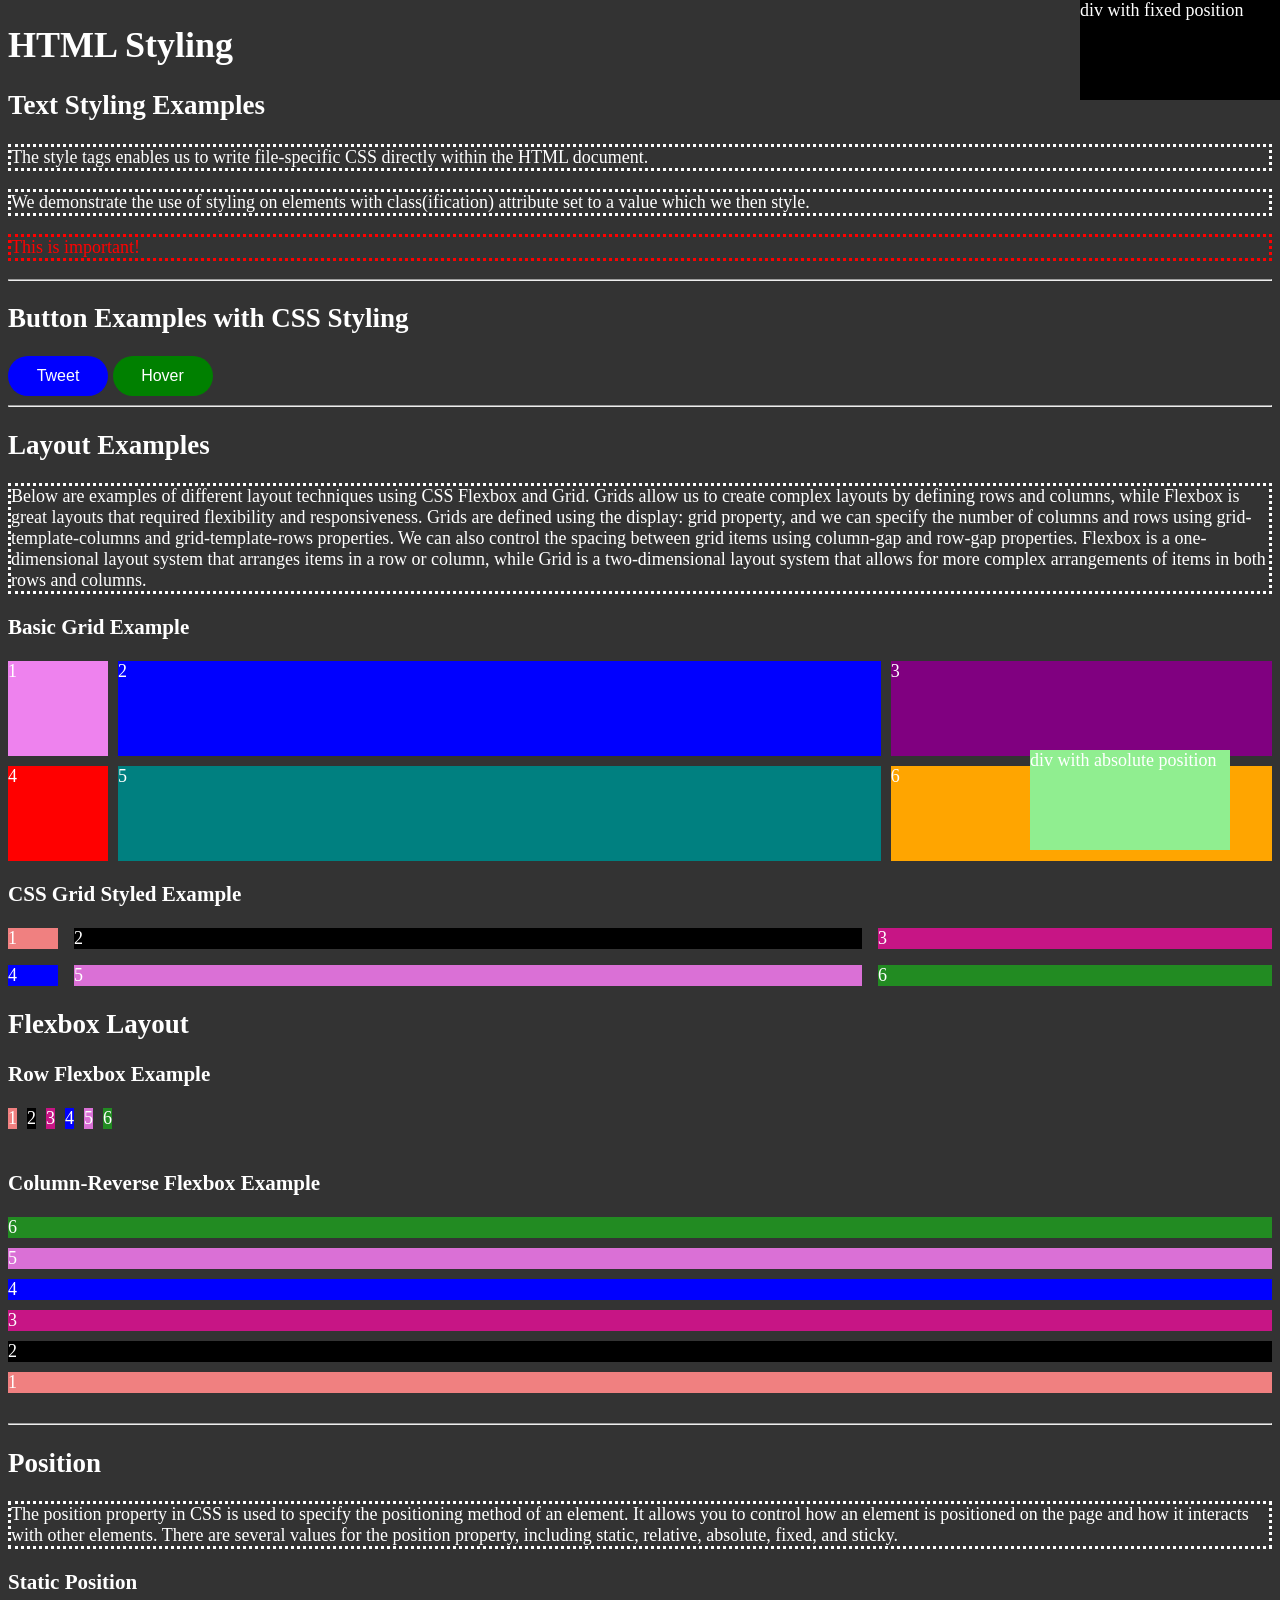
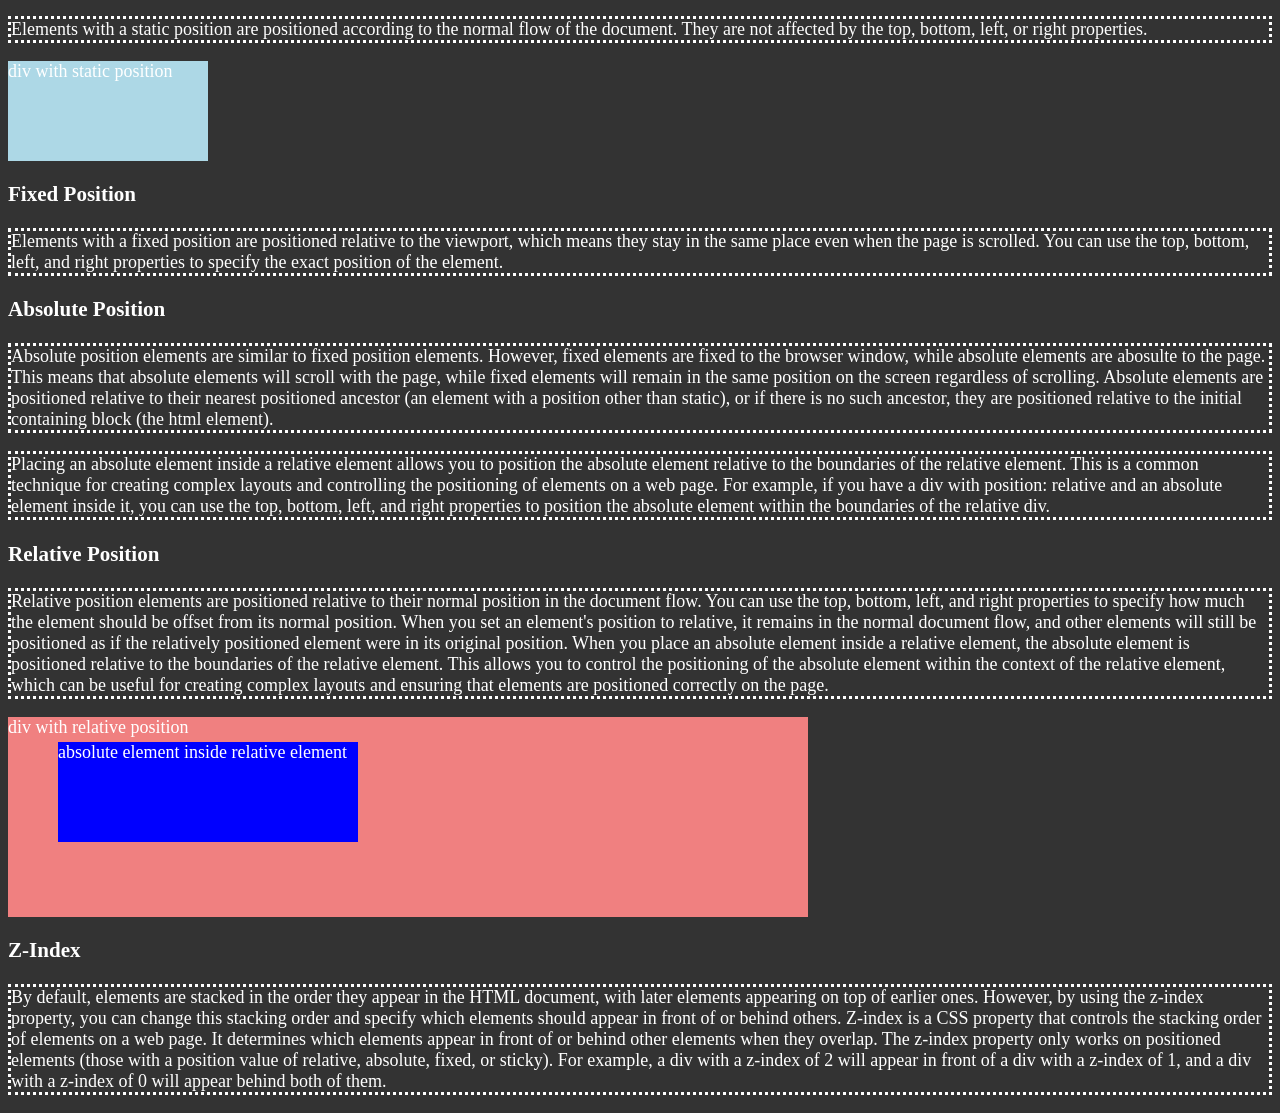
<file: src/style.html>
<!DOCTYPE HTML> <!--Declares the document type and version of HTML -->
<html lang="en"> <!--Declares the language of the HTML document and established the root element. -->

<head>
    <meta charset="UTF-8"> <!--Declares the character encoding for the HTML document -->
    <meta name="viewport" content="width=device-width, initial-scale=1.0">
    <meta name="description" content="This is a HTML demo project to showcase basic HTML structure and styling.">
    <link rel="icon" href="img\example.png" type="image/x-icon"> <!--Links an icon to be displayed in the browser tab -->
    <link rel="stylesheet" href="css\main.css"> <!--Linking an external CSS file to style the HTML document. -->
    <title>
        HTML Demo Project
    </title> <!--Sets the title of the HTML document, which appears in the browser tab. -->
    <!--Defines the style for all p elements in the document. -->
<!--Defines a paragraph element with the class 'important' and applies specific styles to it. -->
<!-- Remineder you can include style element in the html file but it should be stored in the head. 
    But better practice is to store the CSS in it's own file and then link to the external style sheet as demoed above.-->
<style>
    
    p { 
        border: dotted
    }
    .important{
        color: red
    }

    .tweet-button {
        color: white;
        background-color: blue;
        border: none;
        padding: 10px 20px;
        font-size: 16px;
        cursor: pointer;
        height: 40px;
        width: 100px;
        border-radius: 20px;
        transition: background-color 0.3s ease;
    }
        .tweet-button:hover {
            background-color: lightblue;
        }

    .shadow-button {
        color: white;
        background-color: green;
        border: none;
        padding: 10px 20px;
        font-size: 16px;
        cursor: pointer;
        height: 40px;
        width: 100px;
        border-radius: 20px;
        transition: box-shadow 0.3s ease;
    }
        .shadow-button:hover {
            box-shadow: 0 10px 16px red;
        }

        .grid-container-custom{
            display: grid;
            grid-template-columns: 50px 2fr 1fr;
            column-gap: 16px;
            row-gap:16px;
        }
    
</style>
</head>

<body>
    <h1>HTML Styling</h1>
    <h2>Text Styling Examples</h2>
    <p>
        The style tags enables us to write file-specific CSS directly within the HTML document.
    </p>

    <p>
        We demonstrate the use of styling on elements with class(ification) attribute set to a value which we then style.
    </p>

    <p class="important">
        This is important!
    </p>

    <hr />
    <h2>Button Examples with CSS Styling</h2>

    <button class="tweet-button" onclick="alert('You clicked the button!')">Tweet</button>
    <!--Defines a button element that triggers a JavaScript alert when clicked. -->

    
    <button class="shadow-button" onclick="alert('You clicked the button!')">Hover</button>
    <!--Defines a button element that triggers a JavaScript alert when clicked. -->

    <br>
    <hr>
    
    <h2>Layout Examples</h2>

    <p>
        Below are examples of different layout techniques using CSS Flexbox and Grid.

        Grids allow us to create complex layouts by defining rows and columns, while Flexbox is great layouts that required flexibility and responsiveness.

        Grids are defined using the display: grid property, and we can specify the number of columns and rows using grid-template-columns and grid-template-rows properties. We can also control the spacing between grid items using column-gap and row-gap properties.
        Flexbox is a one-dimensional layout system that arranges items in a row or column, while Grid is a two-dimensional layout system that allows for more complex arrangements of items in both rows and columns.
    </p>

     <!--Defines a grid layout with three columns of specified widths.
    The first column is 100px wide, the second column takes up the remaining space (1fr), and the third column is 2fr wide.
    Fractions (fr) are a unit of measurement in CSS Grid that represent a portion of the available space in the grid container. 
    You can think of 1fr as one part of the available space, 2fr as two parts, and so on.-->

    <!--Note that the gap property is used to create a 10px space between the grid items.
        Also, if you want to use the same styles for multiple elements, it's better to define a CSS class and apply it to those elements instead of using inline styles. This promotes reusability and keeps your HTML cleaner.-->

    <h3>Basic Grid Example</h3>
    <div class="grid-container" 
        style="display: grid; 
        grid-template-columns: 100px 2fr 1fr;
        gap: 10px;
        height: 200px;">
        <div class="grid-item" style="background-color: violet;">1</div>
        <div class="grid-item" style="background-color: blue;">2</div>
        <div class="grid-item" style="background-color: purple;">3</div>
        <div class="grid-item" style="background-color: red;">4</div>
        <div class="grid-item" style="background-color: teal;">5</div>
        <div class="grid-item" style="background-color: orange">6</div>
    </div>

    <h3>CSS Grid Styled Example</h3>
    <div class="grid-container-custom">
        <div class="grid-item" style="background-color: lightcoral;">1</div>
        <div class="grid-item" style="background-color: black;">2</div>
        <div class="grid-item" style="background-color: mediumvioletred;">3</div>
        <div class="grid-item" style="background-color: blue;">4</div>
        <div class="grid-item" style="background-color: orchid;">5</div>
        <div class="grid-item" style="background-color: forestgreen">6</div>
        </div>

    <h2>Flexbox Layout</h2>
    <h3>Row Flexbox Example</h3>

    <div class="flex-container"
        style="display: flex; flex-direction: row; gap: 10px;">
        <div class="flex-item" style="background-color: lightcoral;">1</div>
        <div class="flex-item" style="background-color: black;">2</div>
        <div class="flex-item" style="background-color: mediumvioletred;">3</div>
        <div class="flex-item" style="background-color: blue;">4</div>
        <div class="flex-item" style="background-color: orchid;">5</div>
        <div class="flex-item" style="background-color: forestgreen">6</div>
    </div>

    <br />

    <h3>Column-Reverse Flexbox Example</h3>
    <div class="flex-container"
        style="display: flex; flex-direction: column-reverse; gap: 10px;">
        <div class="flex-item" style="background-color: lightcoral;">1</div>
        <div class="flex-item" style="background-color: black;">2</div>
        <div class="flex-item" style="background-color: mediumvioletred;">3</div>
        <div class="flex-item" style="background-color: blue;">4</div>
        <div class="flex-item" style="background-color: orchid;">5</div>
        <div class="flex-item" style="background-color: forestgreen">6</div>
    </div>

    <br />
    <hr />

    <h2>Position</h2>
    <p>
        The position property in CSS is used to specify the positioning method of an element. It allows you to control how an element is positioned on the page and how it interacts with other elements. There are several values for the position property, including static, relative, absolute, fixed, and sticky.
    </p>

    <h3>Static Position</h3>
    <p>
        Elements with a static position are positioned according to the normal flow of the document. They are not affected by the top, bottom, left, or right properties.
    </p>
    <div style="background-color: lightblue; width: 200px; height: 100px; position: static;">
        div with static position
    </div>

    <h3>Fixed Position</h3>
    <p>
        Elements with a fixed position are positioned relative to the viewport, which means they stay in the same place even when the page is scrolled. You can use the top, bottom, left, and right properties to specify the exact position of the element.
    </p>
      <div style="background-color: black; width: 200px; height: 100px; position: fixed; top: 0; right: 0;">
      div with fixed position
     </div>
    <h3>Absolute Position</h3>
    <p>
        Absolute position elements are similar to fixed position elements. However, fixed elements are fixed to the browser window, while absolute elements are abosulte to the page.
        This means that absolute elements will scroll with the page, while fixed elements will remain in the same position on the screen regardless of scrolling.
        Absolute elements are positioned relative to their nearest positioned ancestor (an element with a position other than static), or if there is no such ancestor, they are positioned relative to the initial containing block (the html element).
    </p>
    <p>
        Placing an absolute element inside a relative element allows you to position the absolute element relative to the boundaries of the relative element.
        This is a common technique for creating complex layouts and controlling the positioning of elements on a web page.
        For example, if you have a div with position: relative and an absolute element inside it, you can use the top, bottom, left, and right properties to position the absolute element within the boundaries of the relative div.
    </p>
    <div style="background-color: lightgreen; width: 200px; height: 100px; position: absolute; bottom: 50px; right: 50px;">
        div with absolute position
    </div>
    <h3>Relative Position</h3>
    <p>
        Relative position elements are positioned relative to their normal position in the document flow. You can use the top, bottom, left, and right properties to specify how much the element should be offset from its normal position.
        When you set an element's position to relative, it remains in the normal document flow, and other elements will still be positioned as if the relatively positioned element were in its original position.

        When you place an absolute element inside a relative element, the absolute element is positioned relative to the boundaries of the relative element.
        This allows you to control the positioning of the absolute element within the context of the relative element, which can be useful for creating complex layouts and ensuring that elements are positioned correctly on the page.
    </p>
    <div style="background-color: lightcoral; width: 800px; height: 200px; position: relative;">
        div with relative position
        <div style="background-color: blue; width: 300px; height: 100px; position: absolute; top: 25px; left: 50px;">
            absolute element inside relative element
        </div>
    </div>
    <h3>Z-Index</h3>
    <p>
        By default, elements are stacked in the order they appear in the HTML document, with later elements appearing on top of earlier ones. 
        However, by using the z-index property, you can change this stacking order and specify which elements should appear in front of or behind others.
        
        Z-index is a CSS property that controls the stacking order of elements on a web page.
        It determines which elements appear in front of or behind other elements when they overlap. 
        The z-index property only works on positioned elements (those with a position value of relative, absolute, fixed, or sticky).
        For example, a div with a z-index of 2 will appear in front of a div with a z-index of 1, and a div with a z-index of 0 will appear behind both of them.
    </p>
</body>
</html>
</file>
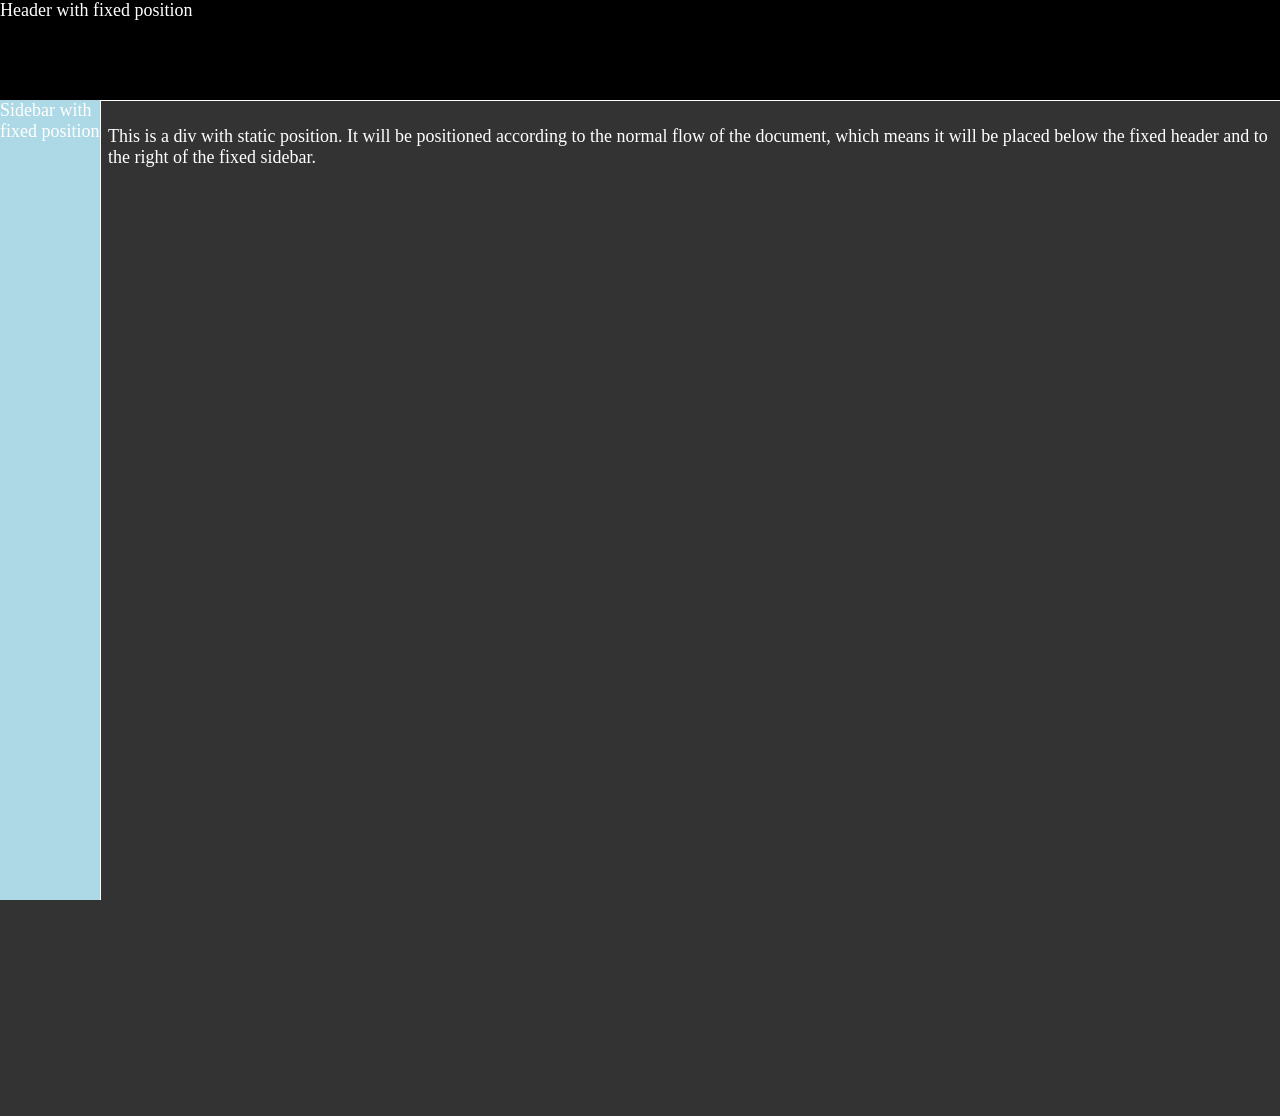
<file: src/style_advanced.html>
<!DOCTYPE HTML> <!--Declares the document type and version of HTML -->
<html lang="en"> <!--Declares the language of the HTML document and established the root element. -->

<head>
    <meta charset="UTF-8"> <!--Declares the character encoding for the HTML document -->
    <meta name="viewport" content="width=device-width, initial-scale=1.0">
    <meta name="description" content="This is a HTML demo project to showcase basic HTML structure and styling.">
    <link rel="icon" href="img\example.png" type="image/x-icon"> <!--Links an icon to be displayed in the browser tab -->
    <link rel="stylesheet" href="css\main.css"> <!--Linking an external CSS file to style the HTML document. -->
    <title>HTML Demo Project</title> <!--Sets the title of the HTML document, which appears in the browser tab. -->
</head>

<body style="height:1000px; padding-left: 100px; padding-top: 100px;">

    <div id="header" style="background-color: black; height: 100px; position: fixed; top: 0; right: 0; left: 0; border-bottom: 1px solid white;">
        Header with fixed position
    </div>

    <div id="sidebar" style="background-color: lightblue; width: 100px; position: fixed; top: 100px; left: 0; bottom: 0; border-right: 1px solid white;">
        Sidebar with fixed position
    </div>

    <div id="content">
        <p>
            This is a div with static position. It will be positioned according to the normal flow of the document, which means it will be placed below the fixed header and to the right of the fixed sidebar.
        </p>
    </div>

</body>
</html>
</file>
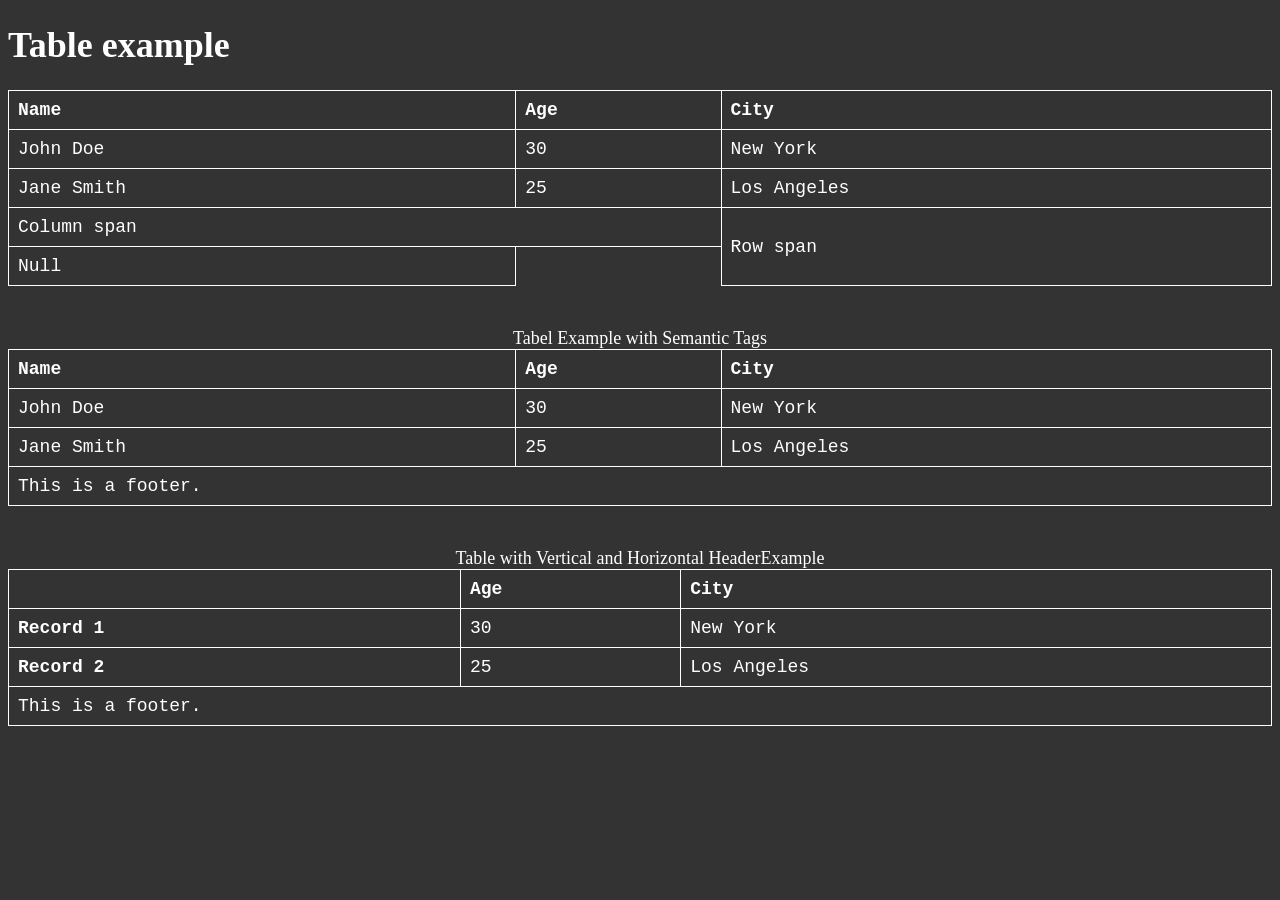
<file: src/table.html>
<!DOCTYPE HTML> <!--Declares the document type and version of HTML -->
<html lang="en"> <!--Declares the language of the HTML document and established the root element. -->

<head>
    <meta charset="UTF-8"> <!--Declares the character encoding for the HTML document -->
    <meta name="viewport" content="width=device-width, initial-scale=1.0">
    <meta name="description" content="This is a HTML demo project to showcase basic HTML structure and styling.">
    <link rel="icon" href="img\example.png" type="image/x-icon"> <!--Links an icon to be displayed in the browser tab -->
    <link rel="stylesheet" href="css\main.css"> <!--Linking an external CSS file to style the HTML document. -->
    <title>HTML Demo Project</title> <!--Sets the title of the HTML document, which appears in the browser tab. -->
</head>

<body>

    <h1>Table example</h1>
    <table>
        <tr>
            <th>Name</th>
            <th>Age</th>
            <th>City</th>
        </tr>
        <tr>
            <td>John Doe</td>
            <td>30</td>
            <td>New York</td>
        </tr>
        <tr>
            <td>Jane Smith</td>
            <td>25</td>
            <td>Los Angeles</td>
        </tr>
        <tr>
            <td colspan ="2">Column span</td>
            <td rowspan="2">Row span</td>
        </tr>
        <tr>
            <td>Null</td>
        </tr>
    </table>

    <br />
    <br />

<table>
    <caption>Tabel Example with Semantic Tags</caption>
    <thead>

    <tr>
        <th>Name</th>
        <th>Age</th>
        <th>City</th>
    </tr>
    </thead>
    <tbody>

    <tr>
        <td>John Doe</td>
        <td>30</td>
        <td>New York</td>
    </tr>
    <tr>
        <td>Jane Smith</td>
        <td>25</td>
        <td>Los Angeles</td>
    </tr>
    </tbody>
    <tfoot>
        <tr>
            <td colspan="3">This is a footer.</td>
        </tr>
    </tfoot>
</table>
    
    <br />
    <br />

<table>
    <caption>Table with Vertical and Horizontal HeaderExample</caption>
    <thead>
        <tr>
            <th></th>
            <th scope="col">Age</th> <!-- The scope attribute specifies whether a header cell is a header for a column, row, or group of columns or rows. -->
            <th scope="col">City</th>
        </tr>
    </thead>
    <tbody>
        <tr>
            <th scope="row">Record 1</th> <!-- This is a vertical header -->
            <td>30</td>
            <td>New York</td>
        </tr>
        <tr>
            <th scope="row">Record 2</th> <!-- This is a vertical header -->
            <td>25</td>
            <td>Los Angeles</td>
        </tr>
            </tbody>
    <tfoot>
        <tr>
            <td colspan="3">This is a footer.</td>
        </tr>
    </tfoot>
</table>

</body>

</html>
</file>
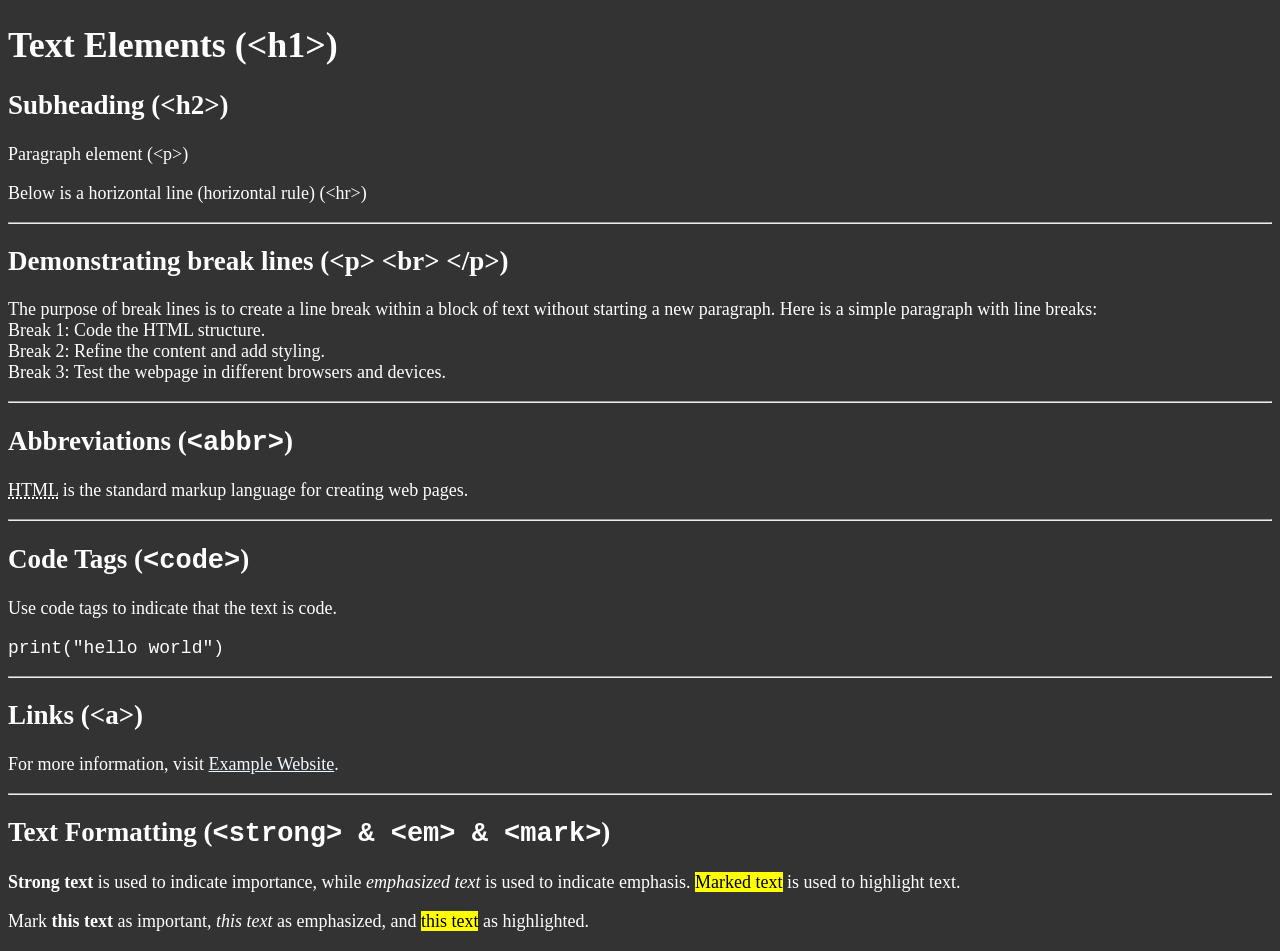
<file: src/text.html>
<!DOCTYPE html>
<html lang="en">
<head>
    <meta charset="UTF-8">
    <meta name="viewport" content="width=device-width, initial-scale=1.0">
    <meta name="description" content="This is a HTML demo project to showcase basic HTML structure and styling.">
    <link rel="icon" href="logo.png" type="image/x-icon">
    <link rel="stylesheet" href="css\main.css">
    <title>Text Elements</title>
</head>
<body>
  <h1>Text Elements (&lt;h1&gt;)</h1>
  
  <h2>Subheading (&lt;h2&gt;)</h2>
  <p>Paragraph element (&lt;p&gt;)</p>

  <p>Below is a horizontal line (horizontal rule) (&lt;hr&gt;)</p>
  <hr> <!--Inserts a horizontal line to separate content -->

  <h2>Demonstrating break lines (&lt;p&gt; &lt;br&gt; &lt;/p&gt;)</h2>
  <p>
      The purpose of break lines is to create a line break within a block of text without starting a new paragraph.
      Here is a simple paragraph with line breaks:

      <br>

      Break 1: Code the HTML structure.

      <br>

      Break 2: Refine the content and add styling.

      <br>

      Break 3: Test the webpage in different browsers and devices.
  </p>

  <hr>

  <h2>Abbreviations (<code>&lt;abbr&gt;</code>)</h2>
  <p><abbr title="Hypertext Markup Language">HTML</abbr> is the standard markup language for creating web pages.</p>

  <hr>

    <h2>Code Tags (<code>&lt;code&gt;</code>)</h2>
    <p>Use code tags to indicate that the text is code.</p>
    <p>
       <code>print("hello world")</code>
    </p>

    <hr />

  <h2>Links (&lt;a&gt;)</h2>
  <p>For more information, visit <a href="https://www.example.com" target="_blank">Example Website</a>.</p>

  <hr>

    <h2>Text Formatting (<code>&lt;strong&gt; & &lt;em&gt; & &lt;mark&gt;</code>)</h2>
    <p><strong>Strong text</strong> is used to indicate importance, while <em>emphasized text</em> is used to indicate emphasis. <mark>Marked text</mark> is used to highlight text.</p>
    <p>Mark <strong>this text</strong> as important, <em>this text</em> as emphasized, and <mark>this text</mark> as highlighted.</p>
</body>
</html>
</file>
